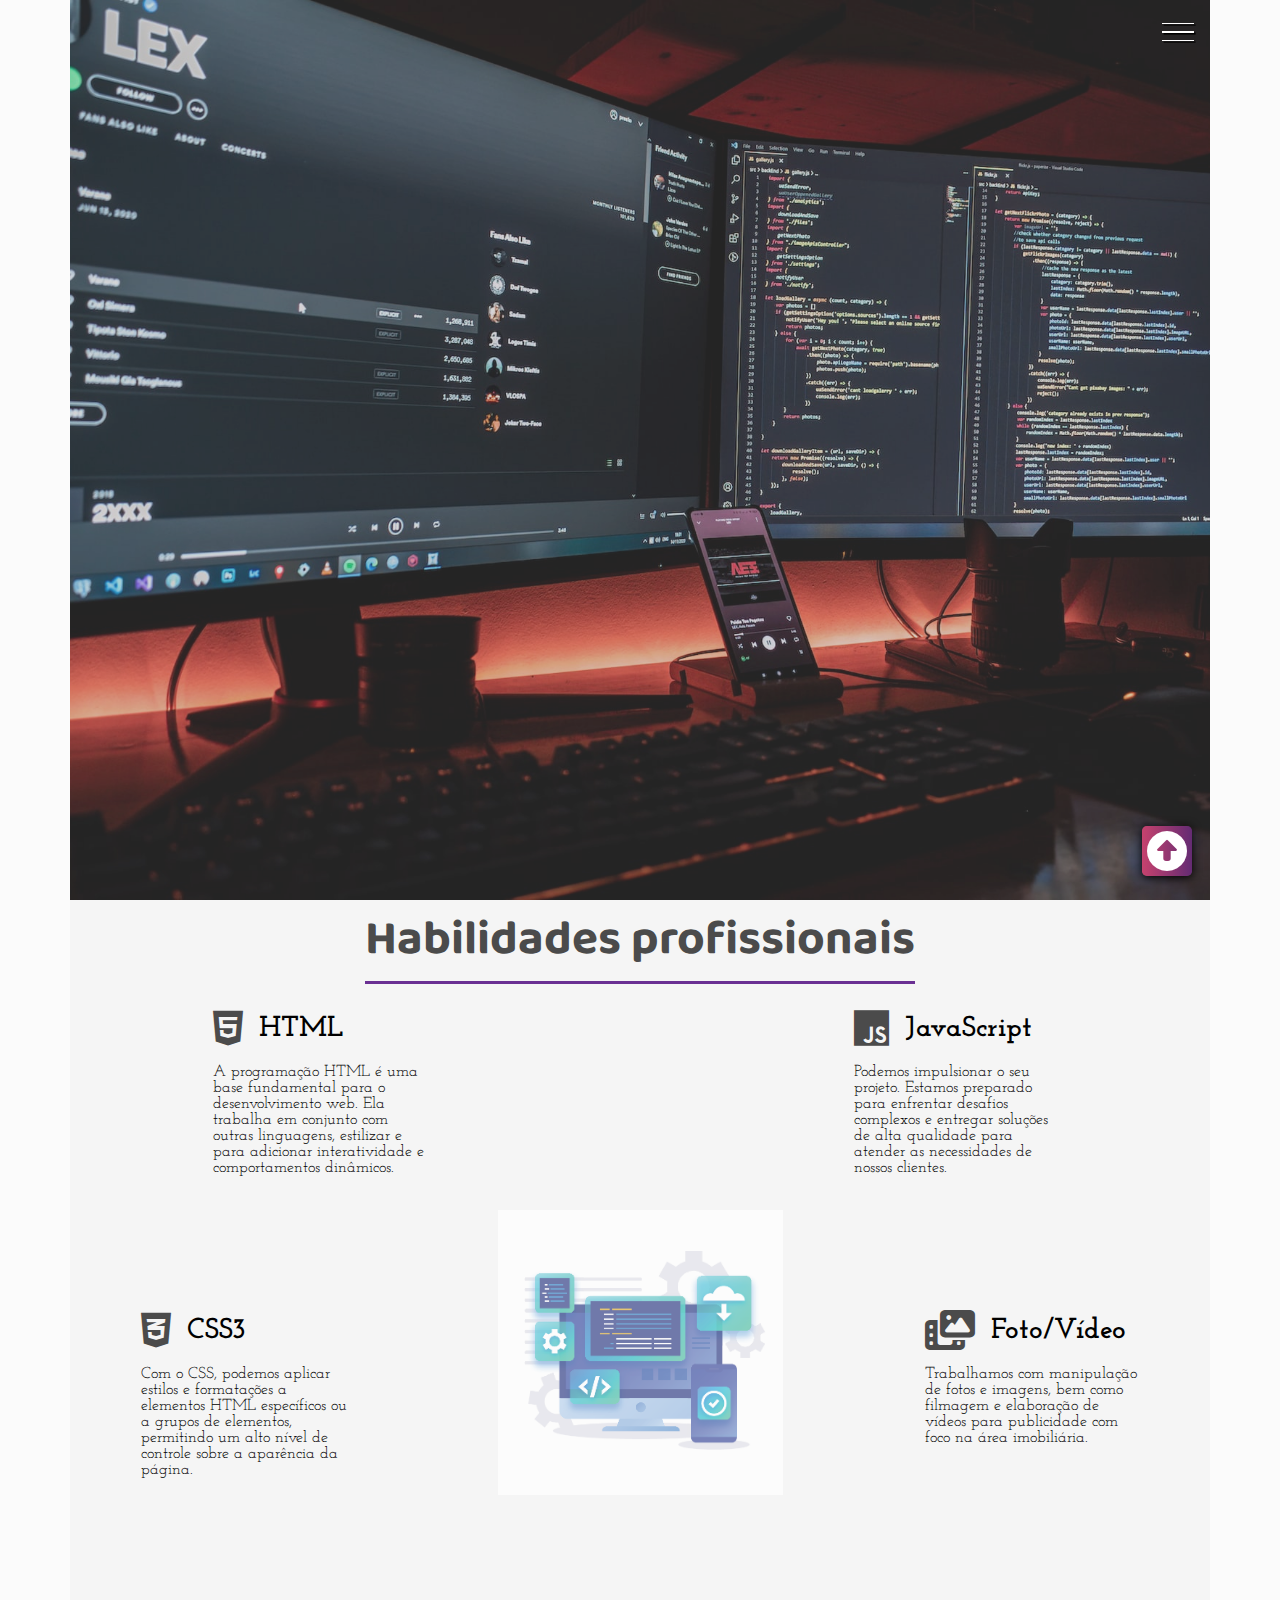
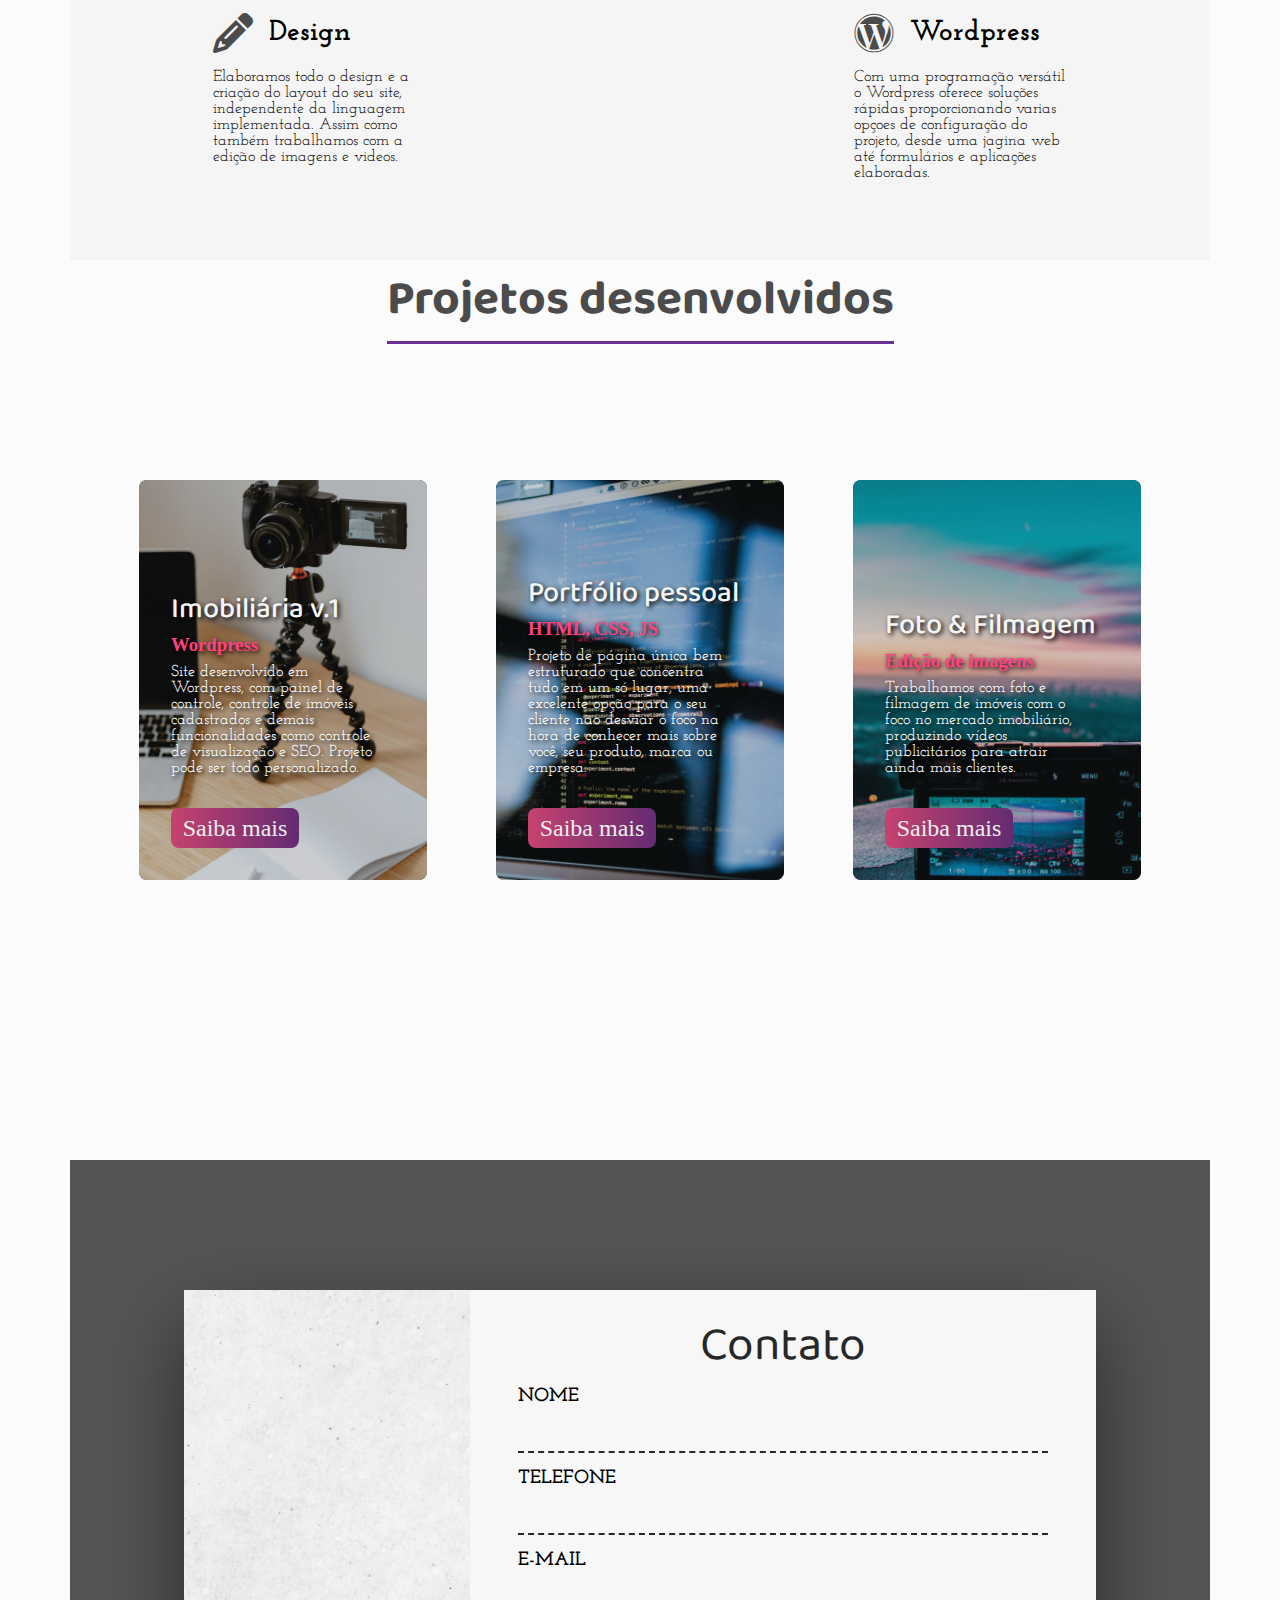
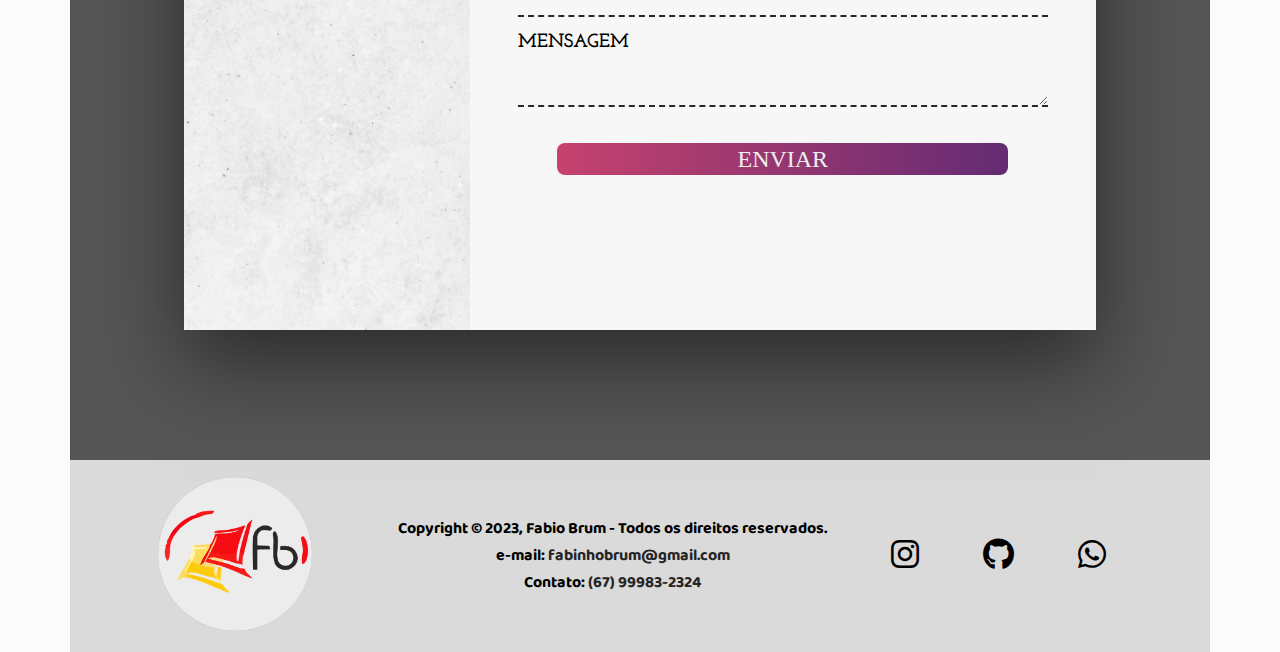
<file: index.html>
<!DOCTYPE html>
<html lang="pt-BR">
    <head>
        <meta charset="UTF-8">
        <meta name="viewport" content="width=device-width, initial-scale=1.0">
        <link rel="stylesheet" href="style/style.css">
        <link rel="stylesheet" href="style/media_query_1141.css">
        <link rel="stylesheet" href="style/media_query_701_1140.css">
        <link rel="stylesheet" href="style/media_query_320_700.css">                
        <link rel="apple-touch-icon" sizes="180x180" href="image/favicon/apple-touch-icon.png">
        <link rel="icon" type="image/png" sizes="32x32" href="image/favicon/favicon-32x32.png">
        <link rel="icon" type="image/png" sizes="16x16" href="image/favicon/favicon-16x16.png">
        <link rel="manifest" href="image/favicon/site.webmanifest">
        <title>Fabio Brum</title>
    </head>
    <body>

        <div class="container">            
            <header id="home">                
                <div class="img-wrapper">
                    <img src="image/bg_header.jpg" alt="">
                        <div class="banner">
                            <h1>Desenvolvedor Web & Front End Designer</h1>
                            <p>Fabio Brum</p>
                            <button><a href="#conhecimento">Saiba mais</a></button>
                        </div>
                </div>
                                   
                <aside class="sidebar">
                    <div class="hamburguer">
                        <div class="line" id="line1"></div>
                        <div class="line" id="line2"></div>
                        <div class="line" id="line3"></div>
                        <span>Fechar</span>
                    </div>
                    <nav>
                        <ul class="menu">
                            <li class="menu-item"><a href="/index.html" class="menu-link">Home</a></li>
                            <li class="menu-item"><a href="/index.html#conhecimento" class="menu-link">Habilidades</a></li>
                            <li class="menu-item"><a href="/index.html#projetos" class="menu-link">Projetos</a></li>
                            <li class="menu-item"><a href="/index.html#contato" class="menu-link">Contato</a></li>
                        </ul>
                    </nav>
                    <div class="social-media">
                        <a href="https://www.instagram.com/fabinhobrum/" target="_blank"><i class="fa-brands fa-instagram"></i></a>
                        <a href="https://github.com/fabinhobrum" target="_blank"><i class="fa-brands fa-github"></i></a>
                        <a href="https://wa.me/+5567999832324" target="_blank"><i class="fa-brands fa-whatsapp"></i></a>
                    </div>
                </aside>
                
            </header>

            <section class="sessao-conhecimento" id="conhecimento">
                <div class="sessao-header">
                    <h1>Habilidades profissionais</h1>
                </div>
                <div class="conhecimentos">
                    <div class="conhecimento">
                        <div class="conhecimento-header">
                            <i class="fa-brands fa-html5"></i>
                            <h3>HTML</h3>
                        </div>
                        <div class="conhecimento-text">
                            <p>A programação HTML é uma base fundamental para o desenvolvimento web. Ela trabalha em conjunto com outras linguagens, estilizar e para adicionar interatividade e comportamentos dinâmicos.</p>
                        </div>
                    </div>
                    <div class="conhecimento">
                        <div class="conhecimento-header">
                            <i class="fa-brands fa-css3-alt"></i>
                            <h3>CSS3</h3>
                        </div>
                        <div class="conhecimento-text">
                            <p>Com o CSS, podemos aplicar estilos e formatações a elementos HTML específicos ou a grupos de elementos, permitindo um alto nível de controle sobre a aparência da página.</p>
                        </div>
                    </div>
                    <div class="conhecimento">
                        <div class="conhecimento-header">
                            <i class="fa-solid fa-pencil"></i>
                            <h3>Design</h3>
                        </div>
                        <div class="conhecimento-text">
                            <p>Elaboramos todo o design e a criação do layout do seu site, independente da linguagem implementada. Assim como também trabalhamos com a edição de imagens e videos.</p>
                        </div>
                    </div>
                    <div class="conhecimento">
                        <div class="conhecimento-header">
                            <i class="fa-brands fa-js"></i>
                            <h3>JavaScript</h3>
                        </div>
                        <div class="conhecimento-text">
                            <p>Podemos impulsionar o seu projeto. Estamos preparado para enfrentar desafios complexos e entregar soluções de alta qualidade para atender as necessidades de nossos clientes. </p>
                        </div>
                    </div>
                    <div class="conhecimento">
                        <div class="conhecimento-header">
                            <i class="fa-solid fa-photo-film"></i>
                            <h3>Foto/Vídeo</h3>
                        </div>
                        <div class="conhecimento-text">
                            <p>Trabalhamos com manipulação de fotos e imagens, bem como filmagem e elaboração de vídeos para publicidade com foco na área imobiliária.</p>
                        </div>
                    </div>
                    <div class="conhecimento">
                        <div class="conhecimento-header">
                            <i class="fa-brands fa-wordpress"></i>
                            <h3>Wordpress</h3>
                        </div>
                        <div class="conhecimento-text">
                            <p>Com uma programação versátil o Wordpress oferece soluções rápidas proporcionando varias opçoes de configuração do projeto, desde uma jagina web até formulários e aplicações elaboradas.</p>
                        </div>
                    </div>
                    <div class="conhecimento-img-wrapper">
                        <img src="image/img-wrapper.png" alt="Habilidades profissionais">
                    </div>
                </div>
            </section>

            <section class="sessao-projetos" id="projetos">
                <div class="sessao-header">
                    <h1>Projetos desenvolvidos</h1>
                </div>
                <div class="projetos">
                    <div class="card">
                        <div class="card-img-wrapper">
                            <img src="image/proj-1.jpg" alt="Imagem do site wordpress'">
                        </div>
                        <div class="card-info">
                            <h2>Imobiliária v.1</h2>
                            <h3>Wordpress</h3>
                            <p>Site desenvolvido em Wordpress, com painel de controle, controle de imóveis cadastrados e demais funcionalidades como controle de visualização e SEO. Projeto pode ser todo personalizado.</p>
                            <button class="btn">Saiba mais</button>
                        </div>
                    </div>
                    <div class="card">
                        <div class="card-img-wrapper">
                            <img src="image/proj-2.jpg" alt="Imagem do site portfólio">
                        </div>
                        <div class="card-info">
                            <h2>Portfólio pessoal</h2>
                            <h3>HTML, CSS, JS</h3>
                            <p>Projeto de página única bem estruturado que concentra tudo em um só lugar, uma excelente opção para o seu cliente não desviar o foco na hora de conhecer mais sobre você, seu produto, marca ou empresa.</p>
                            <button class="btn">Saiba mais</button>
                        </div>
                    </div>
                    <div class="card">
                        <div class="card-img-wrapper">
                            <img src="image/proj-3.jpg" alt="Imagem da edição de foto e filmagem">
                        </div>
                        <div class="card-info">
                            <h2>Foto & Filmagem</h2>
                            <h3>Edição de imagens</h3>
                            <p>Trabalhamos com foto e filmagem de imóveis com o foco no mercado imobiliário, produzindo vídeos publicitários para atrair ainda mais clientes.</p>
                            <button class="btn">Saiba mais</button>
                        </div>
                    </div>
                </div>
            </section>

            <section class="sessao-contato" id="contato">
                <div class="contato-wrapper">
                    <div class="contato-left"></div>
                    <div class="contato-right">
                        <h1>Contato</h1>
                        <form action="https://api.staticforms.xyz/submit" method="POST">
                            <div class="input-group">
                                <input type="text" name="name" class="field" id="nome" required>
                                <label for="nome" class="field-label">Nome</label>
                            </div>
                            <div class="input-group">
                                <input type="text" name="phone" class="field" id="telefone" required>
                                <label for="telefone" class="field-label">Telefone</label>
                            </div>
                            <div class="input-group">
                                <input type="text" name="email" class="field" id="email" required>
                                <label for="email" class="field-label">E-mail</label>
                            </div>
                            <div class="input-group">
                                <textarea class="field" name="message" id="mensagem" required></textarea>
                                <label for="mensagem" class="field-label">Mensagem</label>
                            </div>
                            <button type="submit" class="btn btn-submit">Enviar</button>
                            <input type="hidden" name="accessKey" value="3c5028c1-68eb-4bd6-b917-c39561cd63de">
                            <input type="hidden" name="redirectTo" value="http://127.0.0.1:5500/confirmacao-de-envio.html">
                        </form>
                    </div>
                </div>
            </section>

            <footer>
                <section class="footer-section">
                    <div class="footer-content">
                        <div class="footer-logo">
                            <img src="image/logo_site.jpg" alt="Logomarca do site">
                    
                        </div>
                        <div class="footer-copyright">
                            <p>Copyright &copy; 2023, Fabio Brum - Todos os direitos reservados. 
                            <p>e-mail: <a href="mailto:fabinhobrum@gmail.com">fabinhobrum@gmail.com</a></p>
                            <p> Contato: <a href="tel:+55 67 99983-2324">(67) 99983-2324</a></p> 
                            </p>                            
                        </div>
                        <div class="footer-social">
                            <ul>
                                <li><a href="https://www.instagram.com/fabinhobrum/" target="_blank"><i class="fa-brands fa-instagram"></i></a></li>
                                <li><a href="https://github.com/fabinhobrum" target="_blank"><i class="fa-brands fa-github"></i></a></li>
                                <li><a href="https://wa.me/+5567999832324" target="_blank"><i class="fa-brands fa-whatsapp"></i></a></li>
                            </ul>
                        </div>
                    </div>
                </section>
            </footer>
            <a href="#home" id="link-topo">
                <i class="fa-solid fa-circle-up"></i>
            </a>
        </div>
    </body>
    <script src="https://code.jquery.com/jquery-3.7.0.min.js" integrity="sha256-2Pmvv0kuTBOenSvLm6bvfBSSHrUJ+3A7x6P5Ebd07/g=" crossorigin="anonymous"></script>
    <script src="js/script.js"></script>    
    <script src="js/jquery.mask.js"></script>
    </html>
</file>
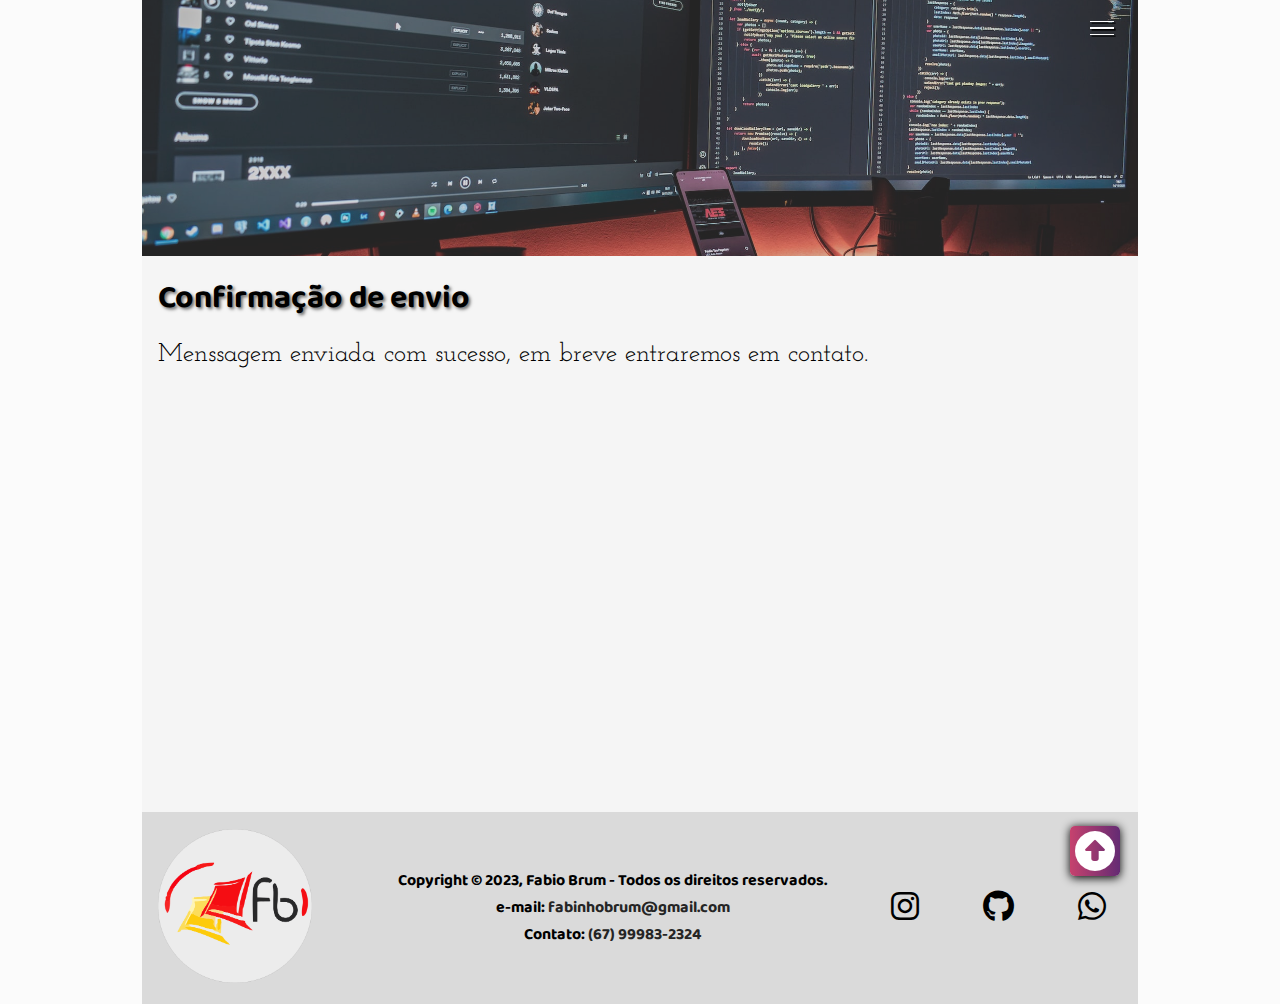
<file: confirmacao-de-envio.html>
<!DOCTYPE html>
<html lang="pt-BR">
    <head>
        <meta charset="UTF-8">
        <meta name="viewport" content="width=device-width, initial-scale=1.0">
        <link rel="stylesheet" href="style/confirm_envio.css">
        <link rel="apple-touch-icon" sizes="180x180" href="image/favicon/apple-touch-icon.png">
        <link rel="icon" type="image/png" sizes="32x32" href="image/favicon/favicon-32x32.png">
        <link rel="icon" type="image/png" sizes="16x16" href="image/favicon/favicon-16x16.png">
        <link rel="manifest" href="image/favicon/site.webmanifest">
        <title>Fabio Brum</title>
    </head>
    <body>
        <div class="container">            
            <header id="home">                
                <div class="img-wrapper">
                    <img src="image/bg_header.jpg" alt="">
                        <div class="banner">
                            <h1>Desenvolvedor Web & Front End Designer</h1>
                            <p>Fabio Brum</p>                            
                        </div>
                </div>
                                   
                <aside class="sidebar">
                    <div class="hamburguer">
                        <div class="line" id="line1"></div>
                        <div class="line" id="line2"></div>
                        <div class="line" id="line3"></div>
                        <span>Fechar</span>
                    </div>
                    <nav>
                        <ul class="menu">
                            <li class="menu-item"><a href="/index.html" class="menu-link">Home</a></li>
                            <li class="menu-item"><a href="/index.html#conhecimento" class="menu-link">Habilidades</a></li>
                            <li class="menu-item"><a href="/index.html#projetos" class="menu-link">Projetos</a></li>
                            <li class="menu-item"><a href="/index.html#contato" class="menu-link">Contato</a></li>
                        </ul>
                    </nav>
                    <div class="social-media">
                        <a href="https://www.instagram.com/fabinhobrum/" target="_blank"><i class="fa-brands fa-instagram"></i></a>
                        <a href="https://github.com/fabinhobrum" target="_blank"><i class="fa-brands fa-github"></i></a>
                        <a href="https://wa.me/+5567999832324" target="_blank"><i class="fa-brands fa-whatsapp"></i></a>
                    </div>
                </aside>                
            </header>

            <section class="confirmacao-envio" id="confirmacao-envio">
                <div class="confirmacao-envio-header">
                    <h1>Confirmação de envio</h1>
                    <p>Menssagem enviada com sucesso, em breve entraremos em contato.</p>
                </div>
            </section>

            <footer>
                <section class="footer-section">
                    <div class="footer-content">
                        <div class="footer-logo">
                            <img src="image/logo_site.jpg" alt="Logomarca do site">
                    
                        </div>
                        <div class="footer-copyright">
                            <p>Copyright &copy; 2023, Fabio Brum - Todos os direitos reservados. 
                            <p>e-mail: <a href="mailto:fabinhobrum@gmail.com">fabinhobrum@gmail.com</a></p>
                            <p> Contato: <a href="tel:+55 67 99983-2324">(67) 99983-2324</a></p> 
                            </p>    
                        </div>
                        <div class="footer-social">
                            <ul>
                                <li><a href="https://www.instagram.com/fabinhobrum/" target="_blank"><i class="fa-brands fa-instagram"></i></a></li>
                                <li><a href="https://github.com/fabinhobrum" target="_blank"><i class="fa-brands fa-github"></i></a></li>
                                <li><a href="https://wa.me/+5567999832324" target="_blank"><i class="fa-brands fa-whatsapp"></i></a></li>
                            </ul>
                        </div>
                    </div>
                </section>
            </footer>
            <a href="#home" id="link-topo">
                <i class="fa-solid fa-circle-up"></i>
            </a>
        </div>
    </body>
    <script src="https://code.jquery.com/jquery-3.7.0.min.js" integrity="sha256-2Pmvv0kuTBOenSvLm6bvfBSSHrUJ+3A7x6P5Ebd07/g=" crossorigin="anonymous"></script>
    <script src="js/script.js"></script>    
    <script src="js/jquery.mask.js"></script>
    <script>
        window.onload = redirecionar();
    </script>
    </html>
</file>
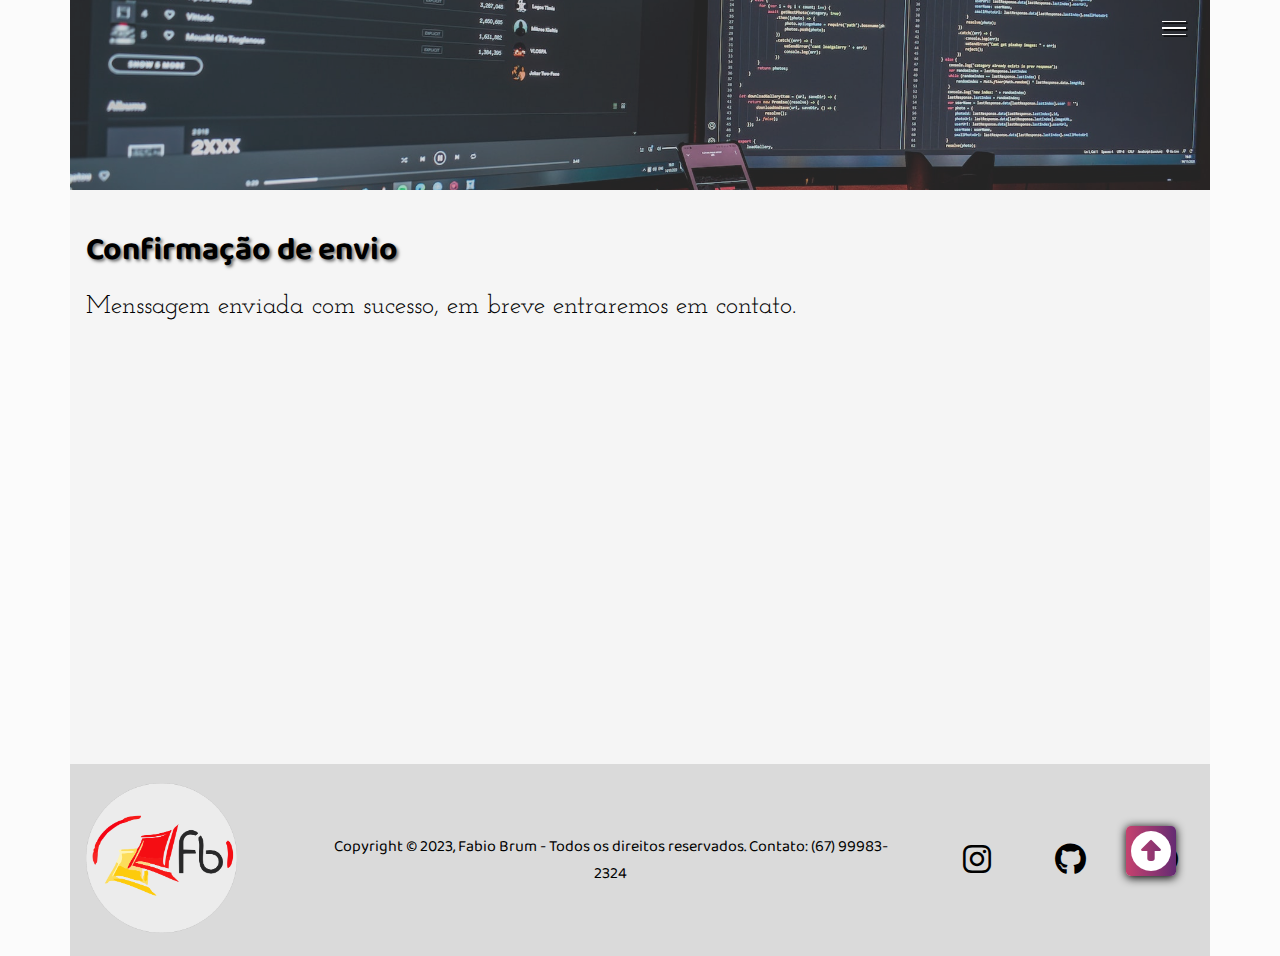
<file: confirmação-de-envio.html>
<!DOCTYPE html>
<html lang="pt-BR">
    <head>
        <meta charset="UTF-8">
        <meta name="viewport" content="width=device-width, initial-scale=1.0">
        <link rel="stylesheet" href="style/style.css">
        <link rel="apple-touch-icon" sizes="180x180" href="image/favicon/apple-touch-icon.png">
        <link rel="icon" type="image/png" sizes="32x32" href="image/favicon/favicon-32x32.png">
        <link rel="icon" type="image/png" sizes="16x16" href="image/favicon/favicon-16x16.png">
        <link rel="manifest" href="image/favicon/site.webmanifest">
        <title>Fabio Brum</title>
    </head>
    <body>

        <div class="container">            
            <header id="home">                
                <div class="img-wrapper">
                    <img src="image/bg_header.jpg" alt="">
                        <div class="banner">
                            <h1>Desenvolvedor Web & Front End Designer</h1>
                            <p>Fabio Brum</p>                            
                        </div>
                </div>
                                   
                <aside class="sidebar">
                    <div class="hamburguer">
                        <div class="line" id="line1"></div>
                        <div class="line" id="line2"></div>
                        <div class="line" id="line3"></div>
                        <span>Fechar</span>
                    </div>
                    <nav>
                        <ul class="menu">
                            <li class="menu-item"><a href="/index.html" class="menu-link">Home</a></li>
                            <li class="menu-item"><a href="/index.html#conhecimento" class="menu-link">Habilidades</a></li>
                            <li class="menu-item"><a href="/index.html#projetos" class="menu-link">Projetos</a></li>
                            <li class="menu-item"><a href="/index.html#desenvolvimento" class="menu-link">Desenvolvimento</a></li>
                            <li class="menu-item"><a href="/index.html#contato" class="menu-link">Contato</a></li>
                        </ul>
                    </nav>
                    <div class="social-media">
                        <a href="#"><i class="fa-brands fa-instagram"></i></a>
                        <a href="#"><i class="fa-brands fa-github"></i></a>
                        <a href="#"><i class="fa-brands fa-whatsapp"></i></a>
                    </div>
                </aside>                
            </header>

            <section class="confirmacao-envio" id="confirmacao-envio">
                <div class="confirmacao-envio-header">
                    <h1>Confirmação de envio</h1>
                    <p>Menssagem enviada com sucesso, em breve entraremos em contato.</p>
                </div>
            </section>

            <footer>
                <section class="footer-section">
                    <div class="footer-content">
                        <div class="footer-logo">
                            <img src="image/logo_site.jpg" alt="Logomarca do site">
                    
                        </div>
                        <div class="footer-copyright">
                            <p>
                            Copyright &copy; 2023, Fabio Brum - Todos os direitos reservados. Contato: (67) 99983-2324
                            </p>
                        </div>
                        <div class="footer-social">
                            <ul>
                                <li><a href="#"><i class="fa-brands fa-instagram"></i></a></li>
                                <li><a href="#"><i class="fa-brands fa-github"></i></a></li>
                                <li><a href="#"><i class="fa-brands fa-whatsapp"></i></a></li>
                            </ul>
                        </div>
                    </div>
                </section>
            </footer>
            <a href="#home" id="link-topo">
                <i class="fa-solid fa-circle-up"></i>
            </a>
        </div>
    </body>
    <script src="https://code.jquery.com/jquery-3.7.0.min.js" integrity="sha256-2Pmvv0kuTBOenSvLm6bvfBSSHrUJ+3A7x6P5Ebd07/g=" crossorigin="anonymous"></script>
    <script src="js/script.js"></script>    
    <script src="js/jquery.mask.js"></script>
    </html>
</file>
<file: style/style.css>
@import url('https://fonts.googleapis.com/css2?family=Baloo+Da+2:wght@400;500;600;700&family=Josefin+Slab:ital,wght@0,300;0,400;0,600;0,700;1,300;1,400;1,600&family=Mulish:ital,wght@0,200;0,300;0,400;0,500;1,200;1,300;1,400&display=swap');

@import url('https://cdnjs.cloudflare.com/ajax/libs/font-awesome/6.4.0/css/all.min.css');

*{
    margin: 0px;
    padding: 0px;
    list-style: none; /*retira os bulets dos li*/
    text-decoration: none; /*remover o sublinhado dos links*/
    
}

:root{
    --font-primary: "Baloo Da 2", serif;
    --font-secundary: "Josefin Slab", serif;
    --font-action: "Muli", serif;
}

html{
    scroll-behavior: smooth;
    display: flex;
    justify-content: center;
    background-color: #dadada1f;
        
}


@media screen and (min-width: 1141px) {

/*CABECALHO*/

    body{
        font-size: 16px;
        max-width: 1140px;
    }

    .container{
        height: 100vh;
        background-color: #f5f5f5;
        position: relative;
    }


    header{
        width: 100%;
        height: 14rem; /* dimensionar para que fique na altura da tela, independente do dispositivo*/
        overflow: hidden;
        position: relative; /* para se usar um baner na posição absoluta precisamos informar que o header e relativo*/
    }

    .hamburguer{
        width: 1.5rem;
        height: 1.5rem;
        position: fixed;
        z-index: 100; /* eixo x coloca o item a frente dos demais*/
        right: auto;
        transform: translateX(-3rem);       
        top: 1rem;
        display: flex; /* habilitar as linhas do menu hamburquer*/        
        flex-direction: column; /*indica a direção das linhas do menu hamburquer*/
        justify-content: space-evenly; /*separa as linhas do menu hamburquer de forma que fiquem com mesmo espaçamento*/
        cursor: pointer;
    }
    
    .show-menu .hamburguer{
        position: absolute;
        right: 15rem;
    }

    .line{
        width: 100%;
        height: .1rem;
        background-color: #fff;
        box-shadow: 0.1rem 0.1rem black;
        transition: transform .3s;
    }

    .show-menu #line1{
        transform: rotate(45deg) translate(.6rem); /*faz a rotação da linha e o posicionamento*/
    }

    .show-menu #line2{
        opacity: 0;
        visibility: hidden; /*visibilidade oculta*/
    }

    .show-menu #line3{
        transform: rotate(-45deg) translate(.3rem);
    }

    .hamburguer span{
        width: 6rem;
        height: 1.5rem;
        left: 2rem;
        background-color: #a044ff;
        color: #ffffff;
        font-family: var(--font-action);
        position: absolute;
        display: flex;
        justify-content: center;
        align-items: center;  
        opacity: 0;    
    }
    
    .hamburguer span::before{ /*inserido antes (before), contrução de um triangulo*/
        content: "";
        position: absolute;
        border-right: .5rem solid #a044ff;
        border-top: .5rem solid transparent;
        border-left: .5rem solid transparent;
        border-bottom: .5rem solid transparent;
        left: -1rem;
    }
    
    .show-menu .hamburguer:hover span{
        opacity: 1;
    }
    
    .img-wrapper{
        width: 100%;
        height: 85%;
        overflow: hidden; /* remove qualquer posibilidade de barra de rolagem horizontal*/
        background-color: rgba(0, 0, 0, 0.5);
    }
    
    .img-wrapper img{
        width: 100%;
        height: 100%;
        object-fit: cover; /* a imagem ser ajustada em forma de corte*/
        opacity: 0.7;
        animation: zoom 25s; /*codigo insere a animação de zoom na imagem*/
    }
    
    @keyframes zoom{ /*cria o movimento da imagem de zoom*/
        0%{
            transform: scale(1.3);
        }
        100%{
            transform: scale(1.0);
        }    
    }


    .banner{
        position: absolute;
        top: 5%;
        left: 5%;
    }

    .banner h1{
        color: #ffffff;
        font-size: 3rem;
        font-family: var(--font-primary);
        font-weight: 200; /* peso da fonte */
        text-shadow: 0.3rem 0.4rem 2px rgba(0, 0, 0, 0.5);
        margin-bottom: .5rem;
        opacity: 0;
        animation: moveBanner 1s 0.5s forwards;
    }
    
    .banner p{
        font-family: var(--font-secundary);
        color: #fff;
        font-size: 2.5rem;
        text-shadow: 0.2rem 0.2rem 2px rgba(0, 0, 0, 0.4);
        margin-bottom: 1rem;
        opacity: 0;
        animation: moveBanner 1s 0.7s forwards;
    }
            
    @keyframes moveBanner{
        0%{
            transform: translateY(10rem) rotatey(-30deg);
        }
        100%{
            transform: translatey(0) rotateY(0);
            opacity: 1;
        }
    }

    .sidebar{
        width: 23rem;
        height: 100vh;
        background-color: #ffffff;
        position: absolute;
        top: 0;        
        right: -23rem;
        z-index: 99;
    }
      
    
    .show-menu .sidebar{
        position: fixed;
        right: auto;
        margin-left: 48.3rem; 
    }
    
    .menu{
        position: absolute;
        top: 45%;
        left: 50%;
        transform: translate(-50%, -50%);
    }
    
    .menu-item{
        text-align: center;
        margin-bottom: .2rem; /*espaçamento dos itens do menu*/
    }

    .menu-link{
        font-family: var(--font-action);
        font-size: 2rem;
        color: #555;
        transition: color 1s; /*coloca tempo na transição da cor do link*/
    }
    
    .menu-link:hover{
        color: #6a3093;
    }
    
    .social-media{
        position: absolute;
        bottom: 3rem;
        width: 100%;
        display: flex; /*habilita as posições*/
        justify-content: space-around; /*separa os icones de forma justificada e uniforme*/
    }
    
    .social-media i{
        background-color: #6a3093;
        color: #ffffff;
        height: 3rem;
        width: 3rem;
        font-size: 2.5rem; /*o icone tem tamanho de fonte neste caso por isso faz seu ajuste aqui*/
        display: flex;
        justify-content: center;
        align-items: center;
        border-radius: 50%;
        transition: background-color .5s;
    }
    
    .social-media i:hover{
        background-color: #a044ff;
    }

    .confirmacao-envio{
        height: 60%;        
    }


    .confirmacao-envio-header{
        margin-left: 1rem;
        margin-bottom: 1rem;
    }

    .confirmacao-envio-header h1{
        font-family: var(--font-primary);
        font-size: 2rem;
        text-shadow: .1rem .1rem .2rem #0000008f;
    }

    .confirmacao-envio-header p {
        font-family: var(--font-secundary);
        font-size: 1.6rem;
        padding-top: 1rem;
    }

    /*RODAPÉ*/

    footer{
        width: 100%;
        height: 12rem;
        background-color: #dadada;
        display: flex;
        justify-content: center;
        align-items: center;        
    }

    .footer-logo{
        width: 12rem;
        padding-right: 1rem;
        padding-left: 1rem;
        position: relative;
    }

    .footer-logo img{
        object-fit: cover;
        width: 80%;
    }

    .footer-content{
        width: 100%;        
        display: flex;
        justify-content: center;
        align-items: center;
    }

    
    .footer-copyright{
        padding-left: 2rem;
        padding-right: 2rem;
        text-align: center;
    }

    .footer-copyright p{
        font-family: var(--font-primary);
        color: #000000;        
        font-size: 1rem;
    }

    .footer-social{
        height: 7rem;
        display: flex;
        align-items: center;
    }

    .footer-social a{
        height: 100%;
        margin: 0 2rem;
        color: #000000;
        font-size: 2rem;
    }

    .footer-social ul{
        display: flex;
    }

    .footer-social a:hover{
        color: #6a3093;
    }

    /*LINK TOPO*/    

    #link-topo{
        position: fixed;
        padding: .3rem;
        bottom: 1.5rem;        
        margin-left: 66rem;
        background: #642B73;
        background: -webkit-linear-gradient(to right, #C6426E, #642B73);
        background: linear-gradient(to right, #C6426E, #642B73);
        display: flex;
        justify-content: center;        
        color: white;
        font-size: 2.5rem;
        border-radius: .3rem;
        box-shadow: 0 0.1rem 0.6rem #000000;
        z-index: 101;
    }

}


@media screen and (min-width: 701px) and (max-width: 1140px) {

    /*CABECALHO*/

    body{
        font-size: 16px;
        max-width: 1140px;
    }

    .container{
        height: 100vh;
        background-color: #f5f5f5;
        position: relative;
    }

    header{
        width: 100%;
        height: 12rem; /* dimensionar para que fique na altura da tela, independente do dispositivo*/
        overflow: hidden;
        position: relative; /* para se usar um baner na posição absoluta precisamos informar que o header e relativo*/
    }

    .hamburguer{
        width: 2rem;
        height: 2rem;
        position: fixed;
        z-index: 100; /* eixo x coloca o item a frente dos demais*/
        right: 1rem;
        top: 1rem;
        display: flex; /* habilitar as linhas do menu hamburquer*/
        flex-direction: column; /*indica a direção das linhas do menu hamburquer*/
        justify-content: space-evenly; /*separa as linhas do menu hamburquer de forma que fiquem com mesmo espaçamento*/
        cursor: pointer;
    }
    
    .show-menu .hamburguer{
        right: 16rem;
    }

    .line{
        width: 100%;
        height: .1rem;
        background-color: #fff;
        box-shadow: 0.1rem 0.1rem black;
        transition: transform .3s;
    }

    .show-menu #line1{
        transform: rotate(45deg) translate(.1rem, .2rem); /*faz a rotação da linha e o posicionamento*/
    }

    .show-menu #line2{
        opacity: 0;
        visibility: hidden; /*visibilidade oculta*/
    }

    .show-menu #line3{
        transform: rotate(-45deg) translate(.3rem, -.6rem);
    }

    .hamburguer span{
        width: 6rem;
        height: 1.5rem;
        left: 2rem;
        background-color: #a044ff;
        color: #ffffff;
        font-family: var(--font-action);
        position: absolute;
        display: flex;
        justify-content: center;
        align-items: center;  
        opacity: 0;    
    }
    
    .hamburguer span::before{ /*inserido antes (before), contrução de um triangulo*/
        content: "";
        position: absolute;
        border-right: .5rem solid #a044ff;
        border-top: .5rem solid transparent;
        border-left: .5rem solid transparent;
        border-bottom: .5rem solid transparent;
        left: -1rem;
    }
    
    .show-menu .hamburguer:hover span{
        opacity: 1;
    }
    
    .img-wrapper{
        width: 100%;
        height: 85%;
        overflow: hidden; /* remove qualquer posibilidade de barra de rolagem horizontal*/
        background-color: rgba(0, 0, 0, 0.5);
    }
    
    .img-wrapper img{
        width: 100%;
        height: 100%;
        object-fit: cover; /* a imagem ser ajustada em forma de corte*/
        opacity: 0.7;
        animation: zoom 25s; /*codigo insere a animação de zoom na imagem*/
    }
    
    @keyframes zoom{ /*cria o movimento da imagem de zoom*/
        0%{
            transform: scale(1.3);
        }
        100%{
            transform: scale(1.0);
        }    
    }

    .banner{
        position: absolute;
        top: 5%;
        left: 5%;
    }

    .banner h1{
        color: #ffffff;
        font-size: 2.3rem;
        font-family: var(--font-primary);
        font-weight: 200; /* peso da fonte */
        text-shadow: 0.3rem 0.4rem 2px rgba(0, 0, 0, 0.5);
        margin-bottom: .5rem;
        opacity: 0;
        animation: moveBanner 1s 0.5s forwards;
    }
    
    .banner p{
        font-family: var(--font-secundary);
        color: #fff;
        font-size: 2rem;
        text-shadow: 0.2rem 0.2rem 2px rgba(0, 0, 0, 0.4);
        margin-bottom: 1rem;
        opacity: 0;
        animation: moveBanner 1s 0.7s forwards;
    }
            
    @keyframes moveBanner{
        0%{
            transform: translateY(10rem) rotatey(-30deg);
        }
        100%{
            transform: translatey(0) rotateY(0);
            opacity: 1;
        }
    }

    .sidebar{
        width: 20rem;
        height: 80vh;
        background-color: #ffffff;
        position: fixed;
        top: 0;
        right: 0; /*alinha a direita*/
        right: -20rem;
        z-index: 99;
    }
    
    .show-menu .sidebar{
        right: 0;
    }
    
    .menu{
        position: absolute;
        top: 45%;
        left: 50%;
        transform: translate(-50%, -50%);
    }
    
    .menu-item{
        text-align: center;
        margin-bottom: .2rem; /*espaçamento dos itens do menu*/
    }

    .menu-link{
        font-family: var(--font-action);
        font-size: 2rem;
        color: #555;
        transition: color 1s; /*coloca tempo na transição da cor do link*/
    }
    
    .menu-link:hover{
        color: #6a3093;
    }
    
    .social-media{
        position: absolute;
        bottom: 3rem;
        width: 100%;
        display: flex; /*habilita as posições*/
        justify-content: space-around; /*separa os icones de forma justificada e uniforme*/
    }
    
    .social-media i{
        background-color: #6a3093;
        color: #ffffff;
        height: 3rem;
        width: 3rem;
        font-size: 2.5rem; /*o icone tem tamanho de fonte neste caso por isso faz seu ajuste aqui*/
        display: flex;
        justify-content: center;
        align-items: center;
        border-radius: 50%;
        transition: background-color .5s;
    }
    
    .social-media i:hover{
        background-color: #a044ff;
    }

    .confirmacao-envio{
        height: 60%;        
    }

    .confirmacao-envio-header{
        margin-left: 1rem;
        margin-bottom: 1rem;
    }

    .confirmacao-envio-header h1{
        font-family: var(--font-primary);
        font-size: 1.7rem;
        text-shadow: .1rem .1rem .2rem #0000008f;
    }

    .confirmacao-envio-header p {
        font-family: var(--font-secundary);
        font-size: 1.3rem;
        padding-top: 1rem;
    }

    /*RODAPÉ*/

    footer{
        width: 100%;
        height: 10rem;
        background-color: #dadada;
        display: flex;
        justify-content: center;
        align-items: center;        
    }

    .footer-logo{
        width: 10rem;
        padding-right: 1rem;
        padding-left: 1rem;
        position: relative;
    }

    .footer-logo img{
        object-fit: cover;
        width: 80%;
        
    }

    .footer-content{
        width: 100%;        
        display: flex;
        justify-content: center;
        align-items: center;
    }

    .footer-copyright{
        padding-left: 2rem;
        padding-right: 2rem;
        text-align: center;
    }

    .footer-copyright p{
        font-family: var(--font-primary);
        color: #000000;        
        font-size: .9rem;
    }

    .footer-social{
        height: 7rem;
        display: flex;
        align-items: center;
    }

    .footer-social a{
        height: 100%;
        margin: 0 2rem;
        color: #000000;
        font-size: 2rem;
    }

    .footer-social ul{
        display: flex;
    }

    .footer-social a:hover{
        color: #6a3093;
    }

    /*LINK TOPO*/    

    #link-topo{
        position: fixed;
        padding: .3rem;
        bottom: 1.5rem;        
        right: 2rem;
        background: #642B73;
        background: -webkit-linear-gradient(to right, #C6426E, #642B73);
        background: linear-gradient(to right, #C6426E, #642B73);
        display: flex;
        justify-content: center;        
        color: white;
        font-size: 2.5rem;
        border-radius: .3rem;
        box-shadow: 0 0.1rem 0.6rem #000000;
        z-index: 101;
        
    }
}

@media screen and (min-width: 320px) and (max-width: 700px) {

    /*CABECALHO*/

    body{
        font-size: 16px;
        overflow-x: hidden;
    }

    .container{
        height: 100vh;
        background-color: #f5f5f5;
        position: relative;
    }

    header{
        width: 100vh;
        height: 12rem; /* dimensionar para que fique na altura da tela, independente do dispositivo*/
        overflow: hidden;
        position: relative; /* para se usar um baner na posição absoluta precisamos informar que o header e relativo*/
    }

    .hamburguer{
        width: 1.5rem;
        height: 1.5rem;
        position: fixed;
        z-index: 100; /* eixo x coloca o item a frente dos demais*/
        right: 1rem;
        top: 1rem;
        display: flex; /* habilitar as linhas do menu hamburquer*/
        flex-direction: column; /*indica a direção das linhas do menu hamburquer*/
        justify-content: space-evenly; /*separa as linhas do menu hamburquer de forma que fiquem com mesmo espaçamento*/
        cursor: pointer;
    }
    
    .show-menu .hamburguer{
        right: 11rem;
    }

    .line{
        width: 100%;
        height: .1rem;
        background-color: #fff;
        box-shadow: 0.1rem 0.1rem black;
        transition: transform .3s;
    }

    .show-menu #line1{
        transform: rotate(45deg) translate(.0rem, .2rem); /*faz a rotação da linha e o posicionamento*/
    }

    .show-menu #line2{
        opacity: 0;
        visibility: hidden; /*visibilidade oculta*/
    }

    .show-menu #line3{
        transform: rotate(-45deg) translate(.1rem, -.65rem);
    }

    .hamburguer span{
        width: 6rem;
        height: 1.5rem;
        left: 2rem;
        background-color: #a044ff;
        color: #ffffff;
        font-family: var(--font-action);
        position: absolute;
        display: flex;
        justify-content: center;
        align-items: center;  
        opacity: 0;    
    }
    
    .hamburguer span::before{ /*inserido antes (before), contrução de um triangulo*/
        content: "";
        position: absolute;
        border-right: .5rem solid #a044ff;
        border-top: .5rem solid transparent;
        border-left: .5rem solid transparent;
        border-bottom: .5rem solid transparent;
        left: -1rem;
    }
    
    .show-menu .hamburguer:hover span{
        opacity: 1;
    }
    
    .img-wrapper{
        width: 100%;
        height: 85%;
        overflow: hidden; /* remove qualquer posibilidade de barra de rolagem horizontal*/
        background-color: rgba(0, 0, 0, 0.5);
    }
    
    .img-wrapper img{
        width: 100%;
        height: 100%;
        object-fit: cover; /* a imagem ser ajustada em forma de corte*/
        opacity: 0.7;
        animation: zoom 25s; /*codigo insere a animação de zoom na imagem*/
    }
    
    @keyframes zoom{ /*cria o movimento da imagem de zoom*/
        0%{
            transform: scale(1.3);
        }
        100%{
            transform: scale(1.0);
        }    
    }


    .banner{
        position: absolute;
        top: 5%;
        left: 5%;
    
    }

    .banner h1{
        color: #ffffff;
        font-size: 2rem;
        font-family: var(--font-primary);
        font-weight: 200; /* peso da fonte */
        text-shadow: 0.3rem 0.4rem 2px rgba(0, 0, 0, 0.5);
        margin-bottom: .5rem;
        opacity: 0;
        animation: moveBanner 1s 0.5s forwards;
        
    }
    
    .banner p{
        font-family: var(--font-secundary);
        color: #fff;
        font-size: 1.5rem;
        text-shadow: 0.2rem 0.2rem 2px rgba(0, 0, 0, 0.4);
        margin-bottom: 1rem;
        opacity: 0;
        animation: moveBanner 1s 0.7s forwards;
    }
            
    @keyframes moveBanner{
        0%{
            transform: translateY(10rem) rotatey(-30deg);
        }
        100%{
            transform: translatey(0) rotateY(0);
            opacity: 1;
        }
    }

    .sidebar{
        width: 14rem;
        height: 70vh;
        background-color: #ffffff;
        position: fixed;
        top: 0;
        right: 0; /*alinha a direita*/
        right: -14rem;
        z-index: 99;
    }
    
    .show-menu .sidebar{
        right: 0;
    }
    
    .menu{
        position: absolute;
        top: 45%;
        left: 50%;
        transform: translate(-50%, -50%);
    }
    
    .menu-item{
        text-align: center;
        margin-bottom: .2rem; /*espaçamento dos itens do menu*/
    }

    .menu-link{
        font-family: var(--font-action);
        font-size: 1.6rem;
        color: #555;
        transition: color 1s; /*coloca tempo na transição da cor do link*/
    }
    
    .menu-link:hover{
        color: #6a3093;
    
    }
    
    .social-media{
        position: absolute;
        bottom: 2rem;
        width: 100%;
        display: flex; /*habilita as posições*/
        justify-content: space-around; /*separa os icones de forma justificada e uniforme*/
    }
    
    .social-media i{
        background-color: #6a3093;
        color: #ffffff;
        height: 2rem;
        width: 2rem;
        font-size: 1.5rem; /*o icone tem tamanho de fonte neste caso por isso faz seu ajuste aqui*/
        display: flex;
        justify-content: center;
        align-items: center;
        border-radius: 50%;
        transition: background-color .5s;
    }
    
    .social-media i:hover{
        background-color: #a044ff;
    }

    .confirmacao-envio{
        height: 60%;        
    }


    .confirmacao-envio-header{
        margin-left: 1rem;
        margin-bottom: 1rem;
        
    }

    .confirmacao-envio-header h1{
        font-family: var(--font-primary);
        font-size: 2rem;
        text-shadow: .1rem .1rem .2rem #0000008f;
    }

    .confirmacao-envio-header p {
        font-family: var(--font-secundary);
        font-size: 1.6rem;
        padding-top: 1rem;
    }

    /*RODAPÉ*/

    footer{
        width: 100vh;
        height: 8rem;
        background-color: #dadada;
        display: flex;
        justify-content: center;
        align-items: center;
        flex-direction: column;        
        }

    .footer-logo{
        width: 7rem;
        padding-right: 1rem;
        padding-left: 1rem;
        position: relative;
    }

    .footer-logo img{
        object-fit: cover;
        width: 80%;
        
    }

    .footer-content{
        width: 100%;        
        display: flex;
        justify-content: center;
        align-items: center;
    }

    
    .footer-copyright{
        padding-left: 2rem;
        padding-right: 2rem;
        text-align: center;
        
        
    }

    .footer-copyright p{
        font-family: var(--font-primary);
        color: #000000;        
        font-size: 1rem;
    }

    .footer-social{
        height: 7rem;
        display: flex;
        align-items: center;
        
    }

    .footer-social a{
        height: 100%;
        margin: 0 2rem;
        color: #000000;
        font-size: 2rem;
        
    }

    .footer-social ul{
        display: flex;
    }

    .footer-social a:hover{
        color: #6a3093;
    }

    /*LINK TOPO*/    

        #link-topo{
            position: fixed;
            padding: .3rem;
            bottom: 1.5rem;        
            right: 2rem;
            background: #642B73;
            background: -webkit-linear-gradient(to right, #C6426E, #642B73);
            background: linear-gradient(to right, #C6426E, #642B73);
            display: flex;
            justify-content: center;        
            color: white;
            font-size: 2.5rem;
            border-radius: .3rem;
            box-shadow: 0 0.1rem 0.6rem #000000;
            z-index: 101;
            
        }


}
</file>
<file: style/media_query_1141.css>
@charset "UTF-8";

@import url('https://fonts.googleapis.com/css2?family=Baloo+Da+2:wght@400;500;600;700&family=Josefin+Slab:ital,wght@0,300;0,400;0,600;0,700;1,300;1,400;1,600&family=Mulish:ital,wght@0,200;0,300;0,400;0,500;1,200;1,300;1,400&display=swap');

@import url('https://cdnjs.cloudflare.com/ajax/libs/font-awesome/6.4.0/css/all.min.css');

*{
    margin: 0px;
    padding: 0px;
    list-style: none; /*retira os bulets dos li*/
    text-decoration: none; /*remover o sublinhado dos links*/
    
}

:root{
    --font-primary: "Baloo Da 2", serif;
    --font-secundary: "Josefin Slab", serif;
    --font-action: "Muli", serif;
}

html{
    scroll-behavior: smooth;
    display: flex;
    justify-content: center;
    background-color: #dadada1f;
        
}


@media screen and (min-width: 1141px) {


    /*CABECALHO*/

    body{
        font-size: 16px;
        max-width: 1140px;
    }

    header{
        width: 100%;
        height: 100vh; /* dimensionar para que fique na altura da tela, independente do dispositivo*/
        overflow: hidden;
        position: relative; /* para se usar um baner na posição absoluta precisamos informar que o header e relativo*/
    }

    .hamburguer{
        width: 2rem;
        height: 2rem;
        position: fixed;
        z-index: 100; /* eixo x coloca o item a frente dos demais*/
        right: auto;
        transform: translateX(-3rem);       
        top: 1rem;
        display: flex; /* habilitar as linhas do menu hamburquer*/        
        flex-direction: column; /*indica a direção das linhas do menu hamburquer*/
        justify-content: space-evenly; /*separa as linhas do menu hamburquer de forma que fiquem com mesmo espaçamento*/
        cursor: pointer;
    }
    
    .show-menu .hamburguer{
        position: absolute;
        right: 16.5rem;
    }

    .line{
        width: 100%;
        height: .1rem;
        background-color: #fff;
        box-shadow: 0.1rem 0.1rem black;
        transition: transform .3s;
    
    }

    .show-menu #line1{
        transform: rotate(45deg) translate(.75rem, .2rem); /*faz a rotação da linha e o posicionamento*/
    }

    .show-menu #line2{
        opacity: 0;
        visibility: hidden; /*visibilidade oculta*/
    }

    .show-menu #line3{
        transform: rotate(-45deg) translate(.3rem);
    }

    .hamburguer span{
        width: 6rem;
        height: 1.5rem;
        left: 2rem;
        background-color: #a044ff;
        color: #ffffff;
        font-family: var(--font-action);
        position: absolute;
        display: flex;
        justify-content: center;
        align-items: center;  
        opacity: 0;    
    }
    
    .hamburguer span::before{ /*inserido antes (before), contrução de um triangulo*/
        content: "";
        position: absolute;
        border-right: .5rem solid #a044ff;
        border-top: .5rem solid transparent;
        border-left: .5rem solid transparent;
        border-bottom: .5rem solid transparent;
        left: -1rem;
    }
    
    .show-menu .hamburguer:hover span{
        opacity: 1;
    
    }
    
    .img-wrapper{
        width: 100%;
        height: 100%;
        overflow: hidden; /* remove qualquer posibilidade de barra de rolagem horizontal*/
        background-color: rgba(0, 0, 0, 0.5);
    }
    
    .img-wrapper img{
        width: 100%;
        height: 100%;
        object-fit: cover; /* a imagem ser ajustada em forma de corte*/
        opacity: 0.7;
        animation: zoom 25s; /*codigo insere a animação de zoom na imagem*/
    }
    
    @keyframes zoom{ /*cria o movimento da imagem de zoom*/
        0%{
            transform: scale(1.3);
        }
        100%{
            transform: scale(1.0);
        }    
    }


    .banner{
        position: absolute;
        top: 20%;
        left: 5%;
    
    }

    .banner h1{
        color: #ffffff;
        font-size: 3rem;
        font-family: var(--font-primary);
        font-weight: 200; /* peso da fonte */
        text-shadow: 0.3rem 0.4rem 2px rgba(0, 0, 0, 0.5);
        margin-bottom: 2rem;
        opacity: 0;
        animation: moveBanner 1s 0.5s forwards;
        
    }
    
    .banner p{
        font-family: var(--font-secundary);
        color: #fff;
        font-size: 2.5rem;
        text-shadow: 0.2rem 0.2rem 2px rgba(0, 0, 0, 0.4);
        margin-bottom: 2rem;
        opacity: 0;
        animation: moveBanner 1s 0.7s forwards;
    }
    
    .banner button{
        
        background: #642B73;  /* fallback for old browsers */
        background: -webkit-linear-gradient(to right, #C6426E, #642B73);  /* Chrome 10-25, Safari 5.1-6 */
        background: linear-gradient(to right, #C6426E, #642B73); /* W3C, IE 10+/ Edge, Firefox 16+, Chrome 26+, Opera 12+, Safari 7+ */
        padding: 1rem 3rem;
        border: none;
        border-radius: 5px;
        cursor: pointer; /*interação do ponteiro do mouse*/ 
        opacity: 0; 
        animation: moveBanner 1s 0.9s forwards;  
    }

    .banner a{
        font-family: var(--font-action);
        color: #fff;
        font-size: 1rem;
        text-transform: uppercase;
    }
    
    .banner a:hover{
        color: rgb(24, 24, 24);
    }

    @keyframes moveBanner{
        0%{
            transform: translateY(10rem) rotatey(-30deg);
        }
        100%{
            transform: translatey(0) rotateY(0);
            opacity: 1;
        }
    }

    .sidebar{
        width: 23rem;
        height: 100vh;
        background-color: #ffffff;
        position: absolute;
        top: 0;        
        right: -23rem;
        z-index: 99;
    }
      
    
    .show-menu .sidebar{
        position: fixed;
        right: auto;
        margin-left: 48.3rem;
        
        
    }
    
    .menu{
        position: absolute;
        top: 45%;
        left: 50%;
        transform: translate(-50%, -50%);
    }
    
    .menu-item{
        text-align: center;
        margin-bottom: .2rem; /*espaçamento dos itens do menu*/
    }

    .menu-link{
        font-family: var(--font-action);
        font-size: 2rem;
        color: #555;
        transition: color 1s; /*coloca tempo na transição da cor do link*/
    }
    
    .menu-link:hover{
        color: #6a3093;
    
    }
    
    .social-media{
        position: absolute;
        bottom: 3rem;
        width: 100%;
        display: flex; /*habilita as posições*/
        justify-content: space-around; /*separa os icones de forma justificada e uniforme*/
    }
    
    .social-media i{
        background-color: #6a3093;
        color: #ffffff;
        height: 3rem;
        width: 3rem;
        font-size: 2.5rem; /*o icone tem tamanho de fonte neste caso por isso faz seu ajuste aqui*/
        display: flex;
        justify-content: center;
        align-items: center;
        border-radius: 50%;
        transition: background-color .5s;
    }
    
    .social-media i:hover{
        background-color: #a044ff;
    }

    /*HABILIDADES PROFISSIONAIS*/

    .conhecimentos{
        display: grid;
        grid-template-columns: repeat(16, 1fr); /*formatação das colunas*/
        grid-template-rows: repeat(8, 5.8rem); /*formatação de linhas*/
        row-gap: .5rem; /*espaçamento*/
    }

    .conhecimento:nth-child(1){
        grid-column: 3 / 6; /*começa na coluna 4 e termina na coluna 7*/
        grid-row: 1 / 3; /*linha que vai estar*/
    }

    .conhecimento:nth-child(2){
        grid-column: 2 / 5; /*começa na coluna 4 e termina na coluna 7*/
        grid-row: 4 / 6; /*linha que vai estar*/
    }

    .conhecimento:nth-child(3){
        grid-column: 3 / 6; /*começa na coluna 4 e termina na coluna 7*/
        grid-row: 7 / 9; /*linha que vai estar*/
    }

    .conhecimento:nth-child(4){
        grid-column: 12/ 15; /*começa na coluna 4 e termina na coluna 7*/
        grid-row: 1 / 3; /*linha que vai estar*/
    }

    .conhecimento:nth-child(5){
        grid-column: 13 / 16; /*começa na coluna 4 e termina na coluna 7*/
        grid-row: 4 / 6; /*linha que vai estar*/
    }

    .conhecimento:nth-child(6){
        grid-column: 12 / 15; /*começa na coluna 4 e termina na coluna 7*/
        grid-row: 7 / 9; /*linha que vai estar*/
    }

    .sessao-conhecimento{
        height: 60rem;
        background-color: #f5f5f5;
    }

    .sessao-header{
        display: flex;
        justify-content: center;
    }

    .sessao-header h1{
        font-family: var(--font-primary);
        font-size: 3rem;
        color: #4b4b4b;
        border-bottom: solid 3px #6a3093;   
        margin-bottom: 1.5rem;    
    }

    .conhecimento-header{
        display: flex;
        align-items: center;
    }

    .conhecimento-header i{
        font-size: 2.5rem;
        color: #4b4b4b;
        padding-right: 1rem;
    }

    .conhecimento-header h3{
        font-family: var(--font-secundary);
        font-size: 1.8rem;
    }

    .conhecimento-text{
        font-family: var(--font-secundary);
        margin-top: 1rem;
    }

    .conhecimento-img-wrapper{
        grid-column: 7 / 11;
        grid-row: 3 / 7;
        width: 100%;
    }

    .conhecimento-img-wrapper img{
        object-fit: cover; /*faz com que a imagem fique dentro do envelope (wrapper)*/
        width: 100%;
        opacity: 0.7;
    }

    /*PROJETOS DESENVOLVIDOS*/

    .sessao-projetos{
        width: 100%;
        height: 100vh;
    }

    .projetos{
        height: 100%;
        display: flex;
        justify-content: space-evenly;
        padding-top: 7rem;    
    }

    .card{ /*ajusta o tamanho da imagem*/
        width: 18rem;
        height: 25rem;
        position: relative;
    }

    .card-img-wrapper{
        width: 100%;
        height: 100%;
        background-color: #262626;
        border-radius: .5rem;
    }

    .card-img-wrapper img{ /*formatar tamanho da imagem*/
        object-fit: cover;
        width: 100%;
        height: 100%;
        border-radius: .5rem; 
        opacity: .8;

    }

    .card-info{
        position: absolute;
        bottom: 0;
        padding: 2rem;
        text-shadow: 0.1rem 0.1rem 0.3rem #000;    
    }

    .card-info h2{
        font-family: var(--font-primary);
        font-size: 1.8rem;
        font-weight: 500;
        color: #f5f5f5;
    }

    .card-info h3{
        font-family: var(--font-action);
        font-weight: bolder;
        color: #ff4081;
        padding-bottom: .5rem;
    }

    .card-info p{
        font-family: var(--font-secundary);
        color: #fff;
        font-weight: 500;
        width: 90%;
        padding-bottom: 2rem;
    }

    .btn{
        background: #642B73;
        background: -webkit-linear-gradient(to right, #C6426E, #642B73);
        background: linear-gradient(to right, #C6426E, #642B73);
        font-family: var(--font-action);
        font-size: 1.5rem;
        color: #eee;
        border-radius: .5rem;
        border: none;
        box-shadow: 0 .1rem .8rem #00000005;
    }

    .card-info button{
        width: 8rem;
        height: 2.5rem;
        
    }

    /*FORMULARIO DE CONTATO*/

    .sessao-contato{
        width: 100%;
        height: 100vh;
        background-color: #555555;
        display: flex;
        align-items: center;
        justify-content: center;
    }

    .contato-wrapper{
        width: 80%;
        height: 40rem;
        display: flex;
        box-shadow: 0 2rem 5rem rgba(0, 0, 0, 0.5);
    }

    .contato-left{
        width: 35%;
        background-image: url(/image/img-contato.jpg);
        background-size: cover;
    }

    .contato-right{
        width: 65%;
        background-color: #f7f7f7;
        padding: 1rem 3rem 3rem 3rem;
    }

    .sessao-contato h1{
        font-family: var(--font-primary);
        text-align: center;
        color: #272727;
        font-size: 3rem;
        font-weight: lighter;
    }

    .sessao-contato form{
        width: 100%;
        display: flex;
        flex-direction: column;
        align-items: center;
    }

    .input-group{
        position: relative;
        width: 100%;
    }

    .field{
        background: transparent;
        border: none;
        width: 100%;
        height: 3rem;
        font-size: 1.5rem;
        font-family: var(--font-secundary);
        border-bottom: 2px dashed #272727;
        outline: none;
        margin: 1rem 0;
    }

    .input-group textarea{
        padding-top: 0.5rem;
        max-width: 100%;
        max-height: 12rem;
    }

    .field-label{
        position: absolute;
        left: 0;
        /*top: 2rem;*/
        font-family: var(--font-secundary);
        font-size: 1.2rem;
        font-weight: 700;
        text-transform: uppercase;
        transition: all .3s;    
    }

    /*.field:focus ~ label{
        top: 0;
    }*/

    .btn-submit{
        text-transform: uppercase;
        width: 85%;
        height: 2rem;
        margin-top: 1rem;        
    }


    /*RODAPÉ*/

    footer{
        width: 100%;
        height: 12rem;
        background-color: #dadada;
        display: flex;
        justify-content: center;
        align-items: center;
        }

    .footer-logo{
        width: 12rem;
        padding-right: 1rem;
        padding-left: 1rem;
        position: relative;
    }

    .footer-logo img{
        object-fit: cover;
        width: 80%;
        
    }

    .footer-content{
        width: 100%;
        display: flex;
        justify-content: center;
        align-items: center;
    }

    
    .footer-copyright{
        padding-left: 2rem;
        padding-right: 2rem;
        text-align: center;
        font-weight: bold;
    }

    .footer-copyright p{
        font-family: var(--font-primary);
        color: #000000;        
        font-size: 1rem;
    }

    .footer-copyright a{
        color: #252525;
    }
    
    .footer-copyright a:hover{
        color: #6a3093;
    }
    
    .footer-social{
        height: 7rem;
        display: flex;
        align-items: center;
        
    }

    .footer-social a{
        height: 100%;
        margin: 0 2rem;
        color: #000000;
        font-size: 2rem;
        
    }

    .footer-social ul{
        display: flex;
    }

    .footer-social a:hover{
        color: #6a3093;
    }

    /*LINK TOPO*/    

    #link-topo{
        position: fixed;
        padding: .3rem;
        bottom: 1.5rem;        
        margin-left: 67rem;
        background: #642B73;
        background: -webkit-linear-gradient(to right, #C6426E, #642B73);
        background: linear-gradient(to right, #C6426E, #642B73);
        display: flex;
        justify-content: center;        
        color: white;
        font-size: 2.5rem;
        border-radius: .3rem;
        box-shadow: 0 0.1rem 0.6rem #000000;
        z-index: 101;
        
    }

    

    






}
</file>
<file: style/media_query_701_1140.css>
@charset "UTF-8";

@import url('https://fonts.googleapis.com/css2?family=Baloo+Da+2:wght@400;500;600;700&family=Josefin+Slab:ital,wght@0,300;0,400;0,600;0,700;1,300;1,400;1,600&family=Mulish:ital,wght@0,200;0,300;0,400;0,500;1,200;1,300;1,400&display=swap');

@import url('https://cdnjs.cloudflare.com/ajax/libs/font-awesome/6.4.0/css/all.min.css');



/*MEDIA QUERY*/


@media screen and (min-width: 701px) and (max-width: 1140px) {

    .container{
        width: 100%;
        overflow-x: hidden; /*elimina a barra de rolagem horizontal*/
    }

    /*CABECALHO*/

    body{
        font-size: 16px;
    }

    header{
        width: 100%;
        height: 100vh; /* dimensionar para que fique na altura da tela, independente do dispositivo*/
        overflow: hidden;
        position: relative; /* para se usar um baner na posição absoluta precisamos informar que o header e relativo*/
    }

    .hamburguer{
        width: 1.5rem;
        height: 1.5rem;
        position: fixed;
        z-index: 100; /* eixo x coloca o item a frente dos demais*/
        right: 2rem;
        top: 1rem;
        display: flex; /* habilitar as linhas do menu hamburquer*/
        flex-direction: column; /*indica a direção das linhas do menu hamburquer*/
        justify-content: space-evenly; /*separa as linhas do menu hamburquer de forma que fiquem com mesmo espaçamento*/
        cursor: pointer;
    }
    
    .show-menu .hamburguer{
        right: 14rem;
    }

    .line{
        width: 100%;
        height: .1rem;
        background-color: #fff;
        box-shadow: 0.1rem 0.1rem black;
        transition: transform .3s;
    
    }

    .show-menu #line1{
        transform: rotate(45deg) translate(.6rem); /*faz a rotação da linha e o posicionamento*/
    }

    .show-menu #line2{
        opacity: 0;
        visibility: hidden; /*visibilidade oculta*/
    }

    .show-menu #line3{
        transform: rotate(-45deg) translate(.3rem);
    }

    .hamburguer span{
        position: absolute;
        left: 2rem;
        height: 1.5rem;
        width: 6rem;
        display: flex;
        justify-content: center;
        align-items: center;
        background-color: #a044ff;
        color: #ffffff;
        font-family: var(--font-action);
        opacity: 0;    
    }
    
    .hamburguer span::before{ /*inserido antes (before), contrução de um triangulo*/
        content: "";
        position: absolute;
        border-right: .5rem solid #a044ff;
        border-top: .5rem solid transparent;
        border-left: .5rem solid transparent;
        border-bottom: .5rem solid transparent;
        left: -1rem;
    }
    
    .show-menu .hamburguer:hover span{
        opacity: 1;
    
    }
    
    .img-wrapper{
        width: 100%;
        height: 100%;
        overflow: hidden; /* remove qualquer posibilidade de barra de rolagem horizontal*/
        background-color: rgba(0, 0, 0, 0.5);
    }
    
    .img-wrapper img{
        width: 100%;
        height: 100%;
        object-fit: cover; /* a imagem ser ajustada em forma de corte*/
        opacity: 0.7;
        animation: zoom 25s; /*codigo insere a animação de zoom na imagem*/
    }
    
    @keyframes zoom{ /*cria o movimento da imagem de zoom*/
        0%{
            transform: scale(1.3);
        }
        100%{
            transform: scale(1.0);
        }    
    }


    .banner{
        position: absolute;
        top: 20%;
        left: 5%;
    
    }

    .banner h1{
        color: #ffffff;
        font-size: 2rem;
        font-family: var(--font-primary);
        font-weight: 200; /* peso da fonte */
        text-shadow: 0.3rem 0.4rem 2px rgba(0, 0, 0, 0.5);
        margin-bottom: 2rem;
        opacity: 0;
        animation: moveBanner 1s 0.5s forwards;
        
    }
    
    .banner p{
        font-family: var(--font-secundary);
        color: #fff;
        font-size: 1.8rem;
        text-shadow: 0.2rem 0.2rem 2px rgba(0, 0, 0, 0.4);
        margin-bottom: 2rem;
        opacity: 0;
        animation: moveBanner 1s 0.7s forwards;
    }
    
    .banner button{
        font-family: var(--font-action);
        color: #fff;
        font-size: .9rem;
        text-transform: uppercase;
        background: #642B73;  /* fallback for old browsers */
        background: -webkit-linear-gradient(to right, #C6426E, #642B73);  /* Chrome 10-25, Safari 5.1-6 */
        background: linear-gradient(to right, #C6426E, #642B73); /* W3C, IE 10+/ Edge, Firefox 16+, Chrome 26+, Opera 12+, Safari 7+ */
        padding: 1rem 3rem;
        border: none;
        border-radius: 5px;
        cursor: pointer; /*interação do ponteiro do mouse*/ 
        opacity: 0; 
        animation: moveBanner 1s 0.9s forwards;  
    }
    
    .banner a{
        font-family: var(--font-action);
        color: #fff;
        font-size: 1rem;
        text-transform: uppercase;
    }

    .banner a:hover{
        color: rgb(24, 24, 24);
    }

    @keyframes moveBanner{
        0%{
            transform: translateY(10rem) rotatey(-30deg);
        }
        100%{
            transform: translatey(0) rotateY(0);
            opacity: 1;
        }
    }

    .sidebar{
        width: 17rem;
        height: 80vh;
        background-color: #ffffff;
        position: fixed;
        top: 0;
        right: 0; /*alinha a direita*/
        right: -17rem;
        z-index: 99;
    }
    
    .show-menu .sidebar{
        right: 0;
    }
    
    .menu{
        position: absolute;
        top: 45%;
        left: 50%;
        transform: translate(-50%, -50%);
    }
    
    .menu-item{
        text-align: center;
        margin-bottom: .2rem; /*espaçamento dos itens do menu*/
    }

    .menu-link{
        font-family: var(--font-action);
        font-size: 2rem;
        color: #555;
        transition: color 1s; /*coloca tempo na transição da cor do link*/
    }
    
    .menu-link:hover{
        color: #6a3093;
    
    }
    
    .social-media{
        position: absolute;
        bottom: 3rem;
        width: 100%;
        display: flex; /*habilita as posições*/
        justify-content: space-around; /*separa os icones de forma justificada e uniforme*/
    }
    
    .social-media i{
        background-color: #6a3093;
        color: #ffffff;
        height: 3rem;
        width: 3rem;
        font-size: 2.5rem; /*o icone tem tamanho de fonte neste caso por isso faz seu ajuste aqui*/
        display: flex;
        justify-content: center;
        align-items: center;
        border-radius: 50%;
        transition: background-color .5s;
    }
    
    .social-media i:hover{
        background-color: #a044ff;
    }
    
    /*HABILIDADES PROFISSIONAIS*/
    
    .conhecimentos{
        display: grid;
        grid-template-columns: repeat(16, 1fr); /*formatação das colunas*/
        grid-template-rows: repeat(7, 5.9rem); /*formatação de linhas*/
        row-gap: .5rem; /*espaçamento*/
    }
    
    .conhecimento:nth-child(1){
        grid-column: 3 / 7; /*começa na coluna 4 e termina na coluna 7*/
        grid-row: 1 / 2; /*linha que vai estar*/
    }
    
    .conhecimento:nth-child(2){
        grid-column: 2 / 6; /*começa na coluna 4 e termina na coluna 7*/
        grid-row: 3 / 4; /*linha que vai estar*/
    }
    
    .conhecimento:nth-child(3){
        grid-column: 3 / 7; /*começa na coluna 4 e termina na coluna 7*/
        grid-row: 5 / 6; /*linha que vai estar*/
    }
    
    .conhecimento:nth-child(4){
        grid-column: 11/ 15; /*começa na coluna 4 e termina na coluna 7*/
        grid-row: 1 / 2; /*linha que vai estar*/
    }
    
    .conhecimento:nth-child(5){
        grid-column: 12 / 16; /*começa na coluna 4 e termina na coluna 7*/
        grid-row: 3 / 4; /*linha que vai estar*/
    }
    
    .conhecimento:nth-child(6){
        grid-column: 11 / 15; /*começa na coluna 4 e termina na coluna 7*/
        grid-row: 5 / 6; /*linha que vai estar*/
    }
    
    .sessao-conhecimento{
        height: 48rem;
        background-color: #f5f5f5;
    }
    
    .sessao-header{
        display: flex;
        justify-content: center;
    }
    
    .sessao-header h1{
        font-family: var(--font-primary);
        font-size: 2.4rem;
        color: #4b4b4b;
        border-bottom: solid 3px #6a3093;   
        margin-bottom: 1.5rem;    
    }
    
    .conhecimento-header{
        display: flex;
        align-items: center;
    }
    
    .conhecimento-header i{
        font-size: 2.5rem;
        color: #4b4b4b;
        padding-right: 1rem;
    }
    
    .conhecimento-header h3{
        font-family: var(--font-secundary);
        font-size: 1.8rem;
    }
    
    .conhecimento-text{
        font-family: var(--font-secundary);
        margin-top: 1rem;
    }

    .conhecimento-img-wrapper{
        grid-column: 7 / 10;
        grid-row: 3 / 5;
        width: 100%;
    }

    .conhecimento-img-wrapper img{
        object-fit: cover; /*faz com que a imagem fique dentro do envelope (wrapper)*/
        width: 100%;
        opacity: 0.7;
    }
    
    
    /*PROJETOS DESENVOLVIDOS*/
    
    .sessao-projetos{
        width: 100%;
        height: 100vh;
    }
    
    .projetos{
        height: 100%;
        display: flex;
        justify-content: space-evenly;
        padding-top: 7rem;    
    }
    
    .card{ /*ajusta o tamanho da imagem*/
        padding-left: .3rem;
        width: 16rem;
        height: 25rem;
        position: relative;
    }
    
    .card-img-wrapper{
        width: 100%;
        height: 100%;
        background-color: #262626;
        border-radius: .5rem;
    }
    
    .card-img-wrapper img{ /*formatar tamanho da imagem*/
        object-fit: cover;
        width: 100%;
        height: 100%;
        border-radius: .5rem; 
        opacity: .8;
    
    }
    
    .card-info{
        position: absolute;
        bottom: 0;
        padding: 2rem;
        text-shadow: 0.1rem 0.1rem 0.3rem #000;    
    }
    
    .card-info h2{
        font-family: var(--font-primary);
        font-size: 1.6rem;
        font-weight: 500;
        color: #f5f5f5;
    }
    
    .card-info h3{
        font-family: var(--font-action);
        font-weight: bolder;
        color: #ff4081;
        padding-bottom: .5rem;
    }
    
    .card-info p{
        font-family: var(--font-secundary);
        color: #fff;
        font-weight: 500;
        width: 90%;
        padding-bottom: 1rem;
    }
    
    .btn{
        background: #642B73;
        background: -webkit-linear-gradient(to right, #C6426E, #642B73);
        background: linear-gradient(to right, #C6426E, #642B73);
        font-family: var(--font-action);
        font-size: 1.2rem;
        color: #eee;
        border-radius: .5rem;
        border: none;
        box-shadow: 0 .1rem .8rem #00000005;
    }
    
    .card-info button{
        width: 8rem;
        height: 2rem;
        
    }
    
    /*FORMULARIO DE CONTATO*/
    
    .sessao-contato{
        width: 100%;
        height: 42rem;
        background-color: #555555;
        display: flex;
        align-items: center;
        justify-content: center;
    }
    
    .contato-wrapper{
        width: 90%;
        height: 37rem;
        display: flex;
        box-shadow: 0 2rem 5rem rgba(0, 0, 0, 0.5);
    }
    
    .contato-left{
        width: 15%;
        background-image: url(/image/img-contato.jpg);
        background-size: cover;
    }
    
    .contato-right{
        width: 75%;
        background-color: #f7f7f7;
        padding: 1rem 3rem 3rem 3rem;
    }
    
    .sessao-contato h1{
        font-family: var(--font-primary);
        text-align: center;
        color: #272727;
        font-size: 2.5rem;
        font-weight: lighter;
    }
    
    .sessao-contato form{
        width: 100%;
        display: flex;
        flex-direction: column;
        align-items: center;
    }
    
    .input-group{
        position: relative;
        width: 100%;
    }
    
    .field{
        background: transparent;
        border: none;
        width: 100%;
        height: 2rem;
        font-size: 1.5rem;
        font-family: var(--font-secundary);
        border-bottom: 1.5px dashed #272727;
        outline: none;
        margin: 1rem 0;
    }
    
    .input-group textarea{
        padding-top: 0.5rem;
        max-width: 100%;
        max-height: 12rem;
    }
    
    .field-label{
        position: absolute;
        left: 0;
        /*top: 2rem;*/
        font-family: var(--font-secundary);
        font-size: 1rem;
        font-weight: 700;
        text-transform: uppercase;
        transition: all .3s;    
    }
    
    /*.field:focus ~ label{
        top: 0;
    }*/
    
    .btn-submit{
        text-transform: uppercase;
        width: 85%;
        height: 2rem;
        margin-top: 1rem;        
    }
    
    
    /*RODAPÉ*/
    
    footer{
        width: 100%;
        height: 16rem;
        background-color: #dadada;
        display: flex;
        justify-content: center;
        align-items: center;
    }
    
    .footer-logo{
        width: 100%;
        padding-top: 1rem;
        padding-bottom: .5rem;
        display: flex;
        justify-content: center;
        align-items: center;
        
    }
    
    .footer-logo img{
        object-fit: cover;
        width: 5rem;
        
    }
    
    .footer-content{
        width: 100%;
        display: flex;
        flex-direction: column;
        justify-content: center;
        align-items: center;
    }
    
    

    .footer-copyright{
        padding-left: 2rem;
        padding-right: 2rem;
        text-align: center;
        font-weight: bold;
    }

    .footer-copyright p{
        font-family: var(--font-primary);
        color: #000000;        
        font-size: 1rem;
    }
    
    .footer-copyright a{
        color: #252525;
    }

    .footer-copyright a:hover{
        color: #6a3093;
    }
    
    .footer-social{
        height: 5rem;
        display: flex;
        justify-content: center;
        align-items: center;
        
    }
    
    .footer-social a{
        height: 100%;
        margin: 0 2rem;
        color: #000000;
        font-size: 2rem;
           
    }
    
    .footer-social ul{
        display: flex;
    }
    
    .footer-social a:hover{
        color: #6a3093;
    }
    
    /*LINK TOPO*/
    
    #link-topo{
        position: fixed;
        right: 2rem;
        bottom: 1rem;
        width: 2.5rem;
        height: 2.5rem;
        background: #642B73;
        background: -webkit-linear-gradient(to right, #C6426E, #642B73);
        background: linear-gradient(to right, #C6426E, #642B73);
        display: flex;
        justify-content: center;
        align-items: center;
        color: white;
        font-size: 2rem;
        border-radius: .3rem;
        box-shadow: 0 0.1rem 0.6rem #000000;
    }

}
</file>
<file: style/media_query_320_700.css>
@charset "UTF-8";

@import url('https://fonts.googleapis.com/css2?family=Baloo+Da+2:wght@400;500;600;700&family=Josefin+Slab:ital,wght@0,300;0,400;0,600;0,700;1,300;1,400;1,600&family=Mulish:ital,wght@0,200;0,300;0,400;0,500;1,200;1,300;1,400&display=swap');

@import url('https://cdnjs.cloudflare.com/ajax/libs/font-awesome/6.4.0/css/all.min.css');



/*MEDIA QUERY*/


@media screen and (min-width: 320px) and (max-width: 700px) {

    .container{
        width: 100%;
        overflow-x: hidden; /*elimina a barra de rolagem horizontal*/
    }

    /*CABECALHO*/

    body{
        font-size: 16px;
    }

    header{
        width: 100%;
        height: 100vh; /* dimensionar para que fique na altura da tela, independente do dispositivo*/
        overflow: hidden;
        position: relative; /* para se usar um baner na posição absoluta precisamos informar que o header e relativo*/
    }

    .hamburguer{
        width: 1.5rem;
        height: 1.5rem;
        position: fixed;
        z-index: 100; /* eixo x coloca o item a frente dos demais*/
        right: 1rem;
        top: 1rem;
        display: flex; /* habilitar as linhas do menu hamburquer*/
        flex-direction: column; /*indica a direção das linhas do menu hamburquer*/
        justify-content: space-evenly; /*separa as linhas do menu hamburquer de forma que fiquem com mesmo espaçamento*/
        cursor: pointer;
    }
    
    .show-menu .hamburguer{
        right: 11rem;
    }

    .line{
        width: 100%;
        height: .1rem;
        background-color: #fff;
        box-shadow: 0.1rem 0.1rem black;
        transition: transform .3s;
    
    }

    .show-menu #line1{
        transform: rotate(45deg) translate(.6rem); /*faz a rotação da linha e o posicionamento*/
    }

    .show-menu #line2{
        opacity: 0;
        visibility: hidden; /*visibilidade oculta*/
    }

    .show-menu #line3{
        transform: rotate(-45deg) translate(.3rem);
    }

    .hamburguer span{
        position: absolute;
        left: 2rem;
        height: 1.5rem;
        width: 6rem;
        display: flex;
        justify-content: center;
        align-items: center;
        background-color: #a044ff;
        color: #ffffff;
        font-family: var(--font-action);
        opacity: 0;    
    }
    
    .hamburguer span::before{ /*inserido antes (before), contrução de um triangulo*/
        content: "";
        position: absolute;
        border-right: .5rem solid #a044ff;
        border-top: .5rem solid transparent;
        border-left: .5rem solid transparent;
        border-bottom: .5rem solid transparent;
        left: -1rem;
    }
    
    .show-menu .hamburguer:hover span{
        opacity: 1;
    
    }
    
    .img-wrapper{
        width: 100%;
        height: 100%;
        overflow: hidden; /* remove qualquer posibilidade de barra de rolagem horizontal*/
        background-color: rgba(0, 0, 0, 0.5);
    }
    
    .img-wrapper img{
        width: 100%;
        height: 100%;
        object-fit: cover; /* a imagem ser ajustada em forma de corte*/
        opacity: 0.7;
        animation: zoom 25s; /*codigo insere a animação de zoom na imagem*/
    }
    
    @keyframes zoom{ /*cria o movimento da imagem de zoom*/
        0%{
            transform: scale(1.3);
        }
        100%{
            transform: scale(1.0);
        }    
    }


    .banner{
        position: absolute;
        top: 20%;
        left: 5%;
    
    }

    .banner h1{
        color: #ffffff;
        font-size: 2rem;
        font-family: var(--font-primary);
        font-weight: 200; /* peso da fonte */
        text-shadow: 0.3rem 0.4rem 2px rgba(0, 0, 0, 0.5);
        margin-bottom: 2rem;
        opacity: 0;
        animation: moveBanner 1s 0.5s forwards;
        
    }
    
    .banner p{
        font-family: var(--font-secundary);
        color: #fff;
        font-size: 1.8rem;
        text-shadow: 0.2rem 0.2rem 2px rgba(0, 0, 0, 0.4);
        margin-bottom: 2rem;
        opacity: 0;
        animation: moveBanner 1s 0.7s forwards;
    }
    
    .banner button{
        font-family: var(--font-action);
        color: #fff;
        font-size: .9rem;
        text-transform: uppercase;
        background: #642B73;  /* fallback for old browsers */
        background: -webkit-linear-gradient(to right, #C6426E, #642B73);  /* Chrome 10-25, Safari 5.1-6 */
        background: linear-gradient(to right, #C6426E, #642B73); /* W3C, IE 10+/ Edge, Firefox 16+, Chrome 26+, Opera 12+, Safari 7+ */
        padding: 1rem 3rem;
        border: none;
        border-radius: 5px;
        cursor: pointer; /*interação do ponteiro do mouse*/ 
        opacity: 0; 
        animation: moveBanner 1s 0.9s forwards;  
    }
    
    .banner a{
        font-family: var(--font-action);
        color: #fff;
        font-size: 1rem;
        text-transform: uppercase;
    }

    .banner a:hover{
        color: rgb(24, 24, 24);
    }

    @keyframes moveBanner{
        0%{
            transform: translateY(10rem) rotatey(-30deg);
        }
        100%{
            transform: translatey(0) rotateY(0);
            opacity: 1;
        }
    }

    .sidebar{
        width: 14rem;
        height: 70vh;
        background-color: #ffffff;
        position: fixed;
        top: 0;
        right: 0; /*alinha a direita*/
        right: -14rem;
        z-index: 99;
    }
    
    .show-menu .sidebar{
        right: 0;
    }
    
    .menu{
        position: absolute;
        top: 45%;
        left: 50%;
        transform: translate(-50%, -50%);
    }
    
    .menu-item{
        text-align: center;
        margin-bottom: .2rem; /*espaçamento dos itens do menu*/
    }

    .menu-link{
        font-family: var(--font-action);
        font-size: 1.6rem;
        color: #555;
        transition: color 1s; /*coloca tempo na transição da cor do link*/
    }
    
    .menu-link:hover{
        color: #6a3093;
    
    }
    
    .social-media{
        position: absolute;
        bottom: 2rem;
        width: 100%;
        display: flex; /*habilita as posições*/
        justify-content: space-around; /*separa os icones de forma justificada e uniforme*/
    }
    
    .social-media i{
        background-color: #6a3093;
        color: #ffffff;
        height: 2rem;
        width: 2rem;
        font-size: 1.5rem; /*o icone tem tamanho de fonte neste caso por isso faz seu ajuste aqui*/
        display: flex;
        justify-content: center;
        align-items: center;
        border-radius: 50%;
        transition: background-color .5s;
    }
    
    .social-media i:hover{
        background-color: #a044ff;
    }
    
    /*HABILIDADES PROFISSIONAIS*/
    
    .conhecimentos{
        display: grid;
        grid-template-columns: repeat(16, 1fr); /*formatação das colunas*/
        grid-template-rows: repeat(12, 5.5rem); /*formatação de linhas*/
        row-gap: .5rem; /*espaçamento*/
    }
    
    .conhecimento:nth-child(1){
        grid-column: 2 / 14; /*começa na coluna 4 e termina na coluna 7*/
        grid-row: 1 / 2; /*linha que vai estar*/
    }
    
    .conhecimento:nth-child(2){
        grid-column: 4 / 16; /*começa na coluna 4 e termina na coluna 7*/
        grid-row: 3 / 4; /*linha que vai estar*/
    }
    
    .conhecimento:nth-child(3){
        grid-column: 2 / 13; /*começa na coluna 4 e termina na coluna 7*/
        grid-row: 5 / 6; /*linha que vai estar*/
    }
    
    .conhecimento:nth-child(4){
        grid-column: 4/ 15; /*começa na coluna 4 e termina na coluna 7*/
        grid-row: 7 / 8; /*linha que vai estar*/
    }
    
    .conhecimento:nth-child(5){
        grid-column: 2 / 16; /*começa na coluna 4 e termina na coluna 7*/
        grid-row: 9 / 10; /*linha que vai estar*/
    }
    
    .conhecimento:nth-child(6){
        grid-column: 3 / 15; /*começa na coluna 4 e termina na coluna 7*/
        grid-row: 11 / 12; /*linha que vai estar*/
    }
    
    .sessao-conhecimento{
        height: 80rem;
        background-color: #f5f5f5;
    }
    
    .sessao-header{
        display: flex;
        justify-content: center;
    }
    
    .sessao-header h1{
        font-family: var(--font-primary);
        font-size: 1.5rem;
        color: #4b4b4b;
        border-bottom: solid 3px #6a3093;   
        margin-bottom: 1.5rem;    
    }
    
    .conhecimento-header{
        display: flex;
        align-items: center;
    }
    
    .conhecimento-header i{
        font-size: 2.5rem;
        color: #4b4b4b;
        padding-right: 1rem;
    }
    
    .conhecimento-header h3{
        font-family: var(--font-secundary);
        font-size: 1.8rem;
    }
    
    .conhecimento-text{
        font-family: var(--font-secundary);
        margin-top: 1rem;
    }

    .conhecimento-img-wrapper{
        display: none;
    }
    
    
    /*PROJETOS DESENVOLVIDOS*/
    
    .sessao-projetos{
        width: 100%;
        height: 60rem;
    }
    
    .projetos{
        height: 100%;
        padding-top: 0px;
        display: flex;
        justify-content: flex-start;
        flex-direction: column;
        align-items: center;
            
    }
    
    .card{ /*ajusta o tamanho da imagem*/
        width: 17rem;
        height: 17rem;
        position: relative;
        padding-bottom: 1rem;
    }
    
    .card-img-wrapper{
        width: 100%;
        height: 100%;
        background-color: #262626;
        border-radius: .5rem;
    }
    
    .card-img-wrapper img{ /*formatar tamanho da imagem*/
        object-fit: cover;
        width: 100%;
        height: 100%;
        border-radius: .5rem; 
        opacity: .8;
    
    }
    
    .card-info{
        position: absolute;
        bottom: 0;
        padding: 2rem;
        text-shadow: 0.1rem 0.1rem 0.3rem #000;    
    }
    
    .card-info h2{
        font-family: var(--font-primary);
        font-size: 1.4rem;
        font-weight: 500;
        color: #f5f5f5;
    }
    
    .card-info h3{
        font-family: var(--font-action);
        font-weight: bolder;
        color: #ff4081;
        padding-bottom: .5rem;
    }
    
    .card-info p{
        font-family: var(--font-secundary);
        color: #fff;
        font-weight: 500;
        width: 90%;
        padding-bottom: 1rem;
    }
    
    .btn{
        background: #642B73;
        background: -webkit-linear-gradient(to right, #C6426E, #642B73);
        background: linear-gradient(to right, #C6426E, #642B73);
        font-family: var(--font-action);
        font-size: 1.2rem;
        color: #eee;
        border-radius: .5rem;
        border: none;
        box-shadow: 0 .1rem .8rem #00000005;
    }
    
    .card-info button{
        width: 8rem;
        height: 2rem;
        
    }
    
    /*FORMULARIO DE CONTATO*/
    
    .sessao-contato{
        width: 100%;
        height: 42rem;
        background-color: #555555;
        display: flex;
        align-items: center;
        justify-content: center;
    }
    
    .contato-wrapper{
        width: 90%;
        height: 37rem;
        display: flex;
        box-shadow: 0 2rem 5rem rgba(0, 0, 0, 0.5);
    }
    
    .contato-left{
        width: 15%;
        background-image: url(/image/img-contato.jpg);
        background-size: cover;
    }
    
    .contato-right{
        width: 65%;
        background-color: #f7f7f7;
        padding: 1rem 3rem 3rem 3rem;
    }
    
    .sessao-contato h1{
        font-family: var(--font-primary);
        text-align: center;
        color: #272727;
        font-size: 2.5rem;
        font-weight: lighter;
    }
    
    .sessao-contato form{
        width: 100%;
        display: flex;
        flex-direction: column;
        align-items: center;
    }
    
    .input-group{
        position: relative;
        width: 100%;
    }
    
    .field{
        background: transparent;
        border: none;
        width: 100%;
        height: 2rem;
        font-size: 1.5rem;
        font-family: var(--font-secundary);
        border-bottom: 1.5px dashed #272727;
        outline: none;
        margin: 1rem 0;
    }
    
    .input-group textarea{
        padding-top: 0.5rem;
        max-width: 100%;
        max-height: 12rem;
    }
    
    .field-label{
        position: absolute;
        left: 0;
        /*top: 2rem;*/
        font-family: var(--font-secundary);
        font-size: 1rem;
        font-weight: 700;
        text-transform: uppercase;
        transition: all .3s;    
    }
    
      
    .btn-submit{
        text-transform: uppercase;
        width: 85%;
        height: 2rem;
        margin-top: 1rem;        
    }
    
    
    /*RODAPÉ*/
    
    footer{
        width: 100%;
        height: 18rem;
        background-color: #dadada;
        display: flex;
        justify-content: center;
        align-items: center;
    }
    
    .footer-logo{
        width: 100%;
        padding-top: 1rem;
        padding-bottom: .5rem;
        display: flex;
        justify-content: center;
        align-items: center;
        
    }
    
    .footer-logo img{
        object-fit: cover;
        width: 5rem;
        
    }
    
    .footer-content{
        width: 100%;
        display: flex;
        flex-direction: column;
        justify-content: center;
        align-items: center;
    }
    
    

    .footer-copyright{
        padding-left: 2rem;
        padding-right: 2rem;
        text-align: center;
        font-weight: bold;
    }

    .footer-copyright p{
        font-family: var(--font-primary);
        color: #000000;        
        font-size: 1rem;
    }
    
    .footer-copyright a{
        color: #252525;
    }

    .footer-copyright a:hover{
        color: #6a3093;
    }
    
    .footer-social{
        height: 5rem;
        display: flex;
        justify-content: center;
        align-items: center;
        
    }
    
    .footer-social a{
        height: 100%;
        margin: 0 2rem;
        color: #000000;
        font-size: 2rem;
           
    }
    
    .footer-social ul{
        display: flex;
    }
    
    .footer-social a:hover{
        color: #6a3093;
    }
    
    /*LINK TOPO*/
    
    #link-topo{
        position: fixed;
        right: 2rem;
        bottom: 1rem;
        width: 2.5rem;
        height: 2.5rem;
        background: #642B73;
        background: -webkit-linear-gradient(to right, #C6426E, #642B73);
        background: linear-gradient(to right, #C6426E, #642B73);
        display: flex;
        justify-content: center;
        align-items: center;
        color: white;
        font-size: 2rem;
        border-radius: .3rem;
        box-shadow: 0 0.1rem 0.6rem #000000;
    }

}
</file>
<file: style/confirm_envio.css>
@import url('https://fonts.googleapis.com/css2?family=Baloo+Da+2:wght@400;500;600;700&family=Josefin+Slab:ital,wght@0,300;0,400;0,600;0,700;1,300;1,400;1,600&family=Mulish:ital,wght@0,200;0,300;0,400;0,500;1,200;1,300;1,400&display=swap');

@import url('https://cdnjs.cloudflare.com/ajax/libs/font-awesome/6.4.0/css/all.min.css');

*{
    margin: 0px;
    padding: 0px;
    list-style: none; /*retira os bulets dos li*/
    text-decoration: none; /*remover o sublinhado dos links*/
    
}

:root{
    --font-primary: "Baloo Da 2", serif;
    --font-secundary: "Josefin Slab", serif;
    --font-action: "Muli", serif;
}

html{
    scroll-behavior: smooth;
    display: flex;
    justify-content: center;
    background-color: #dadada1f;
        
}


@media screen and (min-width: 1141px) {

/*CABECALHO*/

    body{
        font-size: 16px;
        max-width: 1140px;
    }

    .container{
        height: 100vh;
        background-color: #f5f5f5;
        position: relative;
    }


    header{
        width: 100%h;
        height: 16rem; /* dimensionar para que fique na altura da tela, independente do dispositivo*/
        overflow: hidden;
        position: relative; /* para se usar um baner na posição absoluta precisamos informar que o header e relativo*/
    }

    .hamburguer{
        width: 1.5rem;
        height: 1.5rem;
        position: fixed;
        z-index: 100; /* eixo x coloca o item a frente dos demais*/
        right: auto;
        transform: translateX(-3rem);       
        top: 1rem;
        display: flex; /* habilitar as linhas do menu hamburquer*/        
        flex-direction: column; /*indica a direção das linhas do menu hamburquer*/
        justify-content: space-evenly; /*separa as linhas do menu hamburquer de forma que fiquem com mesmo espaçamento*/
        cursor: pointer;
    }
    
    .show-menu .hamburguer{
        position: absolute;
        right: 17rem;
    }

    .line{
        width: 100%;
        height: .1rem;
        background-color: #fff;
        box-shadow: 0.1rem 0.1rem black;
        transition: transform .3s;
    }

    .show-menu #line1{
        transform: rotate(45deg) translate(.6rem); /*faz a rotação da linha e o posicionamento*/
    }

    .show-menu #line2{
        opacity: 0;
        visibility: hidden; /*visibilidade oculta*/
    }

    .show-menu #line3{
        transform: rotate(-45deg) translate(.3rem);
    }

    .hamburguer span{
        width: 6rem;
        height: 1.5rem;
        left: 2rem;
        background-color: #a044ff;
        color: #ffffff;
        font-family: var(--font-action);
        position: absolute;
        display: flex;
        justify-content: center;
        align-items: center;  
        opacity: 0;    
    }
    
    .hamburguer span::before{ /*inserido antes (before), contrução de um triangulo*/
        content: "";
        position: absolute;
        border-right: .5rem solid #a044ff;
        border-top: .5rem solid transparent;
        border-left: .5rem solid transparent;
        border-bottom: .5rem solid transparent;
        left: -1rem;
    }
    
    .show-menu .hamburguer:hover span{
        opacity: 1;
    }
    
    .img-wrapper{
        width: 100%;
        height: 100%;
        overflow: hidden; /* remove qualquer posibilidade de barra de rolagem horizontal*/
        background-color: rgba(0, 0, 0, 0.5);
    }
    
    .img-wrapper img{
        width: 100%;
        height: 100%;
        object-fit: cover; /* a imagem ser ajustada em forma de corte*/
        opacity: 0.7;
        animation: zoom 25s; /*codigo insere a animação de zoom na imagem*/
    }
    
    @keyframes zoom{ /*cria o movimento da imagem de zoom*/
        0%{
            transform: scale(1.3);
        }
        100%{
            transform: scale(1.0);
        }    
    }


    .banner{
        width: 100%;
        padding: 0;
        position: absolute;
        top: 2.8rem;
        left: .5rem;    
    }

    .banner h1{
        color: #ffffff;
        font-size: 3rem;
        font-family: var(--font-primary);
        font-weight: 200; /* peso da fonte */
        text-shadow: 0.3rem 0.4rem 2px rgba(0, 0, 0, 0.5);
        margin-bottom: .5rem;
        opacity: 0;
        animation: moveBanner 1s 0.5s forwards;
    }
    
    .banner p{
        font-family: var(--font-secundary);
        color: #fff;
        font-size: 2.5rem;
        text-shadow: 0.2rem 0.2rem 2px rgba(0, 0, 0, 0.4);
        margin-bottom: 1rem;
        opacity: 0;
        animation: moveBanner 1s 0.7s forwards;
    }
            
    @keyframes moveBanner{
        0%{
            transform: translateY(10rem) rotatey(-30deg);
        }
        100%{
            transform: translatey(0) rotateY(0);
            opacity: 1;
        }
    }

    .sidebar{
        width: 23rem;
        height: 100vh;
        background-color: #ffffff;
        position: absolute;
        top: 0;        
        right: -23rem;
        z-index: 99;
    }
      
    
    .show-menu .sidebar{
        position: fixed;
        right: auto;
        margin-left: 39.6rem; 
    }
    
    .menu{
        position: absolute;
        top: 45%;
        left: 50%;
        transform: translate(-50%, -50%);
    }
    
    .menu-item{
        text-align: center;
        margin-bottom: .2rem; /*espaçamento dos itens do menu*/
    }

    .menu-link{
        font-family: var(--font-action);
        font-size: 2rem;
        color: #555;
        transition: color 1s; /*coloca tempo na transição da cor do link*/
    }
    
    .menu-link:hover{
        color: #6a3093;
    }
    
    .social-media{
        position: absolute;
        bottom: 3rem;
        width: 100%;
        display: flex; /*habilita as posições*/
        justify-content: space-around; /*separa os icones de forma justificada e uniforme*/
    }
    
    .social-media i{
        background-color: #6a3093;
        color: #ffffff;
        height: 3rem;
        width: 3rem;
        font-size: 2.5rem; /*o icone tem tamanho de fonte neste caso por isso faz seu ajuste aqui*/
        display: flex;
        justify-content: center;
        align-items: center;
        border-radius: 50%;
        transition: background-color .5s;
    }
    
    .social-media i:hover{
        background-color: #a044ff;
    }

    .confirmacao-envio{
        height: 60%;        
    }


    .confirmacao-envio-header{
        margin-top: 1rem;
        margin-left: 1rem;
        margin-bottom: 1rem;
    }

    .confirmacao-envio-header h1{
        font-family: var(--font-primary);
        font-size: 2rem;
        text-shadow: .1rem .1rem .2rem #0000008f;
    }

    .confirmacao-envio-header p {
        font-family: var(--font-secundary);
        font-size: 1.6rem;
        padding-top: 1rem;
    }

    /*RODAPÉ*/

    footer{
        width: 100%;
        height: 12rem;
        background-color: #dadada;
        display: flex;
        justify-content: center;
        align-items: center;
        }

    .footer-logo{
        width: 12rem;
        padding-right: 1rem;
        padding-left: 1rem;
        position: relative;
    }

    .footer-logo img{
        object-fit: cover;
        width: 80%;
        
    }

    .footer-content{
        width: 100%;
        display: flex;
        justify-content: center;
        align-items: center;
    }

    
    .footer-copyright{
        padding-left: 2rem;
        padding-right: 2rem;
        text-align: center;
        font-weight: bold;
    }

    .footer-copyright p{
        font-family: var(--font-primary);
        color: #000000;        
        font-size: 1rem;
    }

    .footer-copyright a{
        color: #252525;
    }
    
    .footer-copyright a:hover{
        color: #6a3093;
    }
    
    .footer-social{
        height: 7rem;
        display: flex;
        align-items: center;
        
    }

    .footer-social a{
        height: 100%;
        margin: 0 2rem;
        color: #000000;
        font-size: 2rem;
        
    }

    .footer-social ul{
        display: flex;
    }

    .footer-social a:hover{
        color: #6a3093;
    }

    /*LINK TOPO*/    

    #link-topo{
        position: fixed;
        padding: .3rem;
        bottom: 1.5rem;        
        margin-left: 58rem;
        background: #642B73;
        background: -webkit-linear-gradient(to right, #C6426E, #642B73);
        background: linear-gradient(to right, #C6426E, #642B73);
        display: flex;
        justify-content: center;        
        color: white;
        font-size: 2.5rem;
        border-radius: .3rem;
        box-shadow: 0 0.1rem 0.6rem #000000;
        z-index: 101;
    }

}


@media screen and (min-width: 701px) and (max-width: 1140px) {

    /*CABECALHO*/

    body{
        font-size: 16px;
        max-width: 1140px;
    }

    .container{
        height: 100vh;
        background-color: #f5f5f5;
        position: relative;
    }


    header{
        width: 100%;
        height: 14rem; /* dimensionar para que fique na altura da tela, independente do dispositivo*/
        overflow: hidden;
        position: relative; /* para se usar um baner na posição absoluta precisamos informar que o header e relativo*/
    }

    .hamburguer{
        width: 1.5rem;
        height: 1.5rem;
        position: fixed;
        z-index: 100; /* eixo x coloca o item a frente dos demais*/
        right: auto;
        transform: translateX(-3rem);       
        top: 1rem;
        display: flex; /* habilitar as linhas do menu hamburquer*/        
        flex-direction: column; /*indica a direção das linhas do menu hamburquer*/
        justify-content: space-evenly; /*separa as linhas do menu hamburquer de forma que fiquem com mesmo espaçamento*/
        cursor: pointer;
    }
    
    .show-menu .hamburguer{
        position: absolute;
        right: 11.5rem;
    }

    .line{
        width: 100%;
        height: .1rem;
        background-color: #fff;
        box-shadow: 0.1rem 0.1rem black;
        transition: transform .3s;
    }

    .show-menu #line1{
        transform: rotate(45deg) translate(.6rem); /*faz a rotação da linha e o posicionamento*/
    }

    .show-menu #line2{
        opacity: 0;
        visibility: hidden; /*visibilidade oculta*/
    }

    .show-menu #line3{
        transform: rotate(-45deg) translate(.3rem);
    }
    .hamburguer span{
        width: 6rem;
        height: 1.5rem;
        left: 2rem;
        background-color: #a044ff;
        color: #ffffff;
        font-family: var(--font-action);
        position: absolute;
        display: flex;
        justify-content: center;
        align-items: center;  
        opacity: 0;    
    }
    
    .hamburguer span::before{ /*inserido antes (before), contrução de um triangulo*/
        content: "";
        position: absolute;
        border-right: .5rem solid #a044ff;
        border-top: .5rem solid transparent;
        border-left: .5rem solid transparent;
        border-bottom: .5rem solid transparent;
        left: -1rem;
    }
    
    .show-menu .hamburguer:hover span{
        opacity: 1;
    }
    
    .img-wrapper{
        width: 100%;
        height: 100%;
        overflow: hidden; /* remove qualquer posibilidade de barra de rolagem horizontal*/
        background-color: rgba(0, 0, 0, 0.5);
    }
    
    .img-wrapper img{
        width: 100%;
        height: 100%;
        object-fit: cover; /* a imagem ser ajustada em forma de corte*/
        opacity: 0.7;
        animation: zoom 25s; /*codigo insere a animação de zoom na imagem*/
    }
    
    @keyframes zoom{ /*cria o movimento da imagem de zoom*/
        0%{
            transform: scale(1.3);
        }
        100%{
            transform: scale(1.0);
        }    
    }


    .banner{
        width: 100%;
        padding: 0;
        position: absolute;
        top: 2.8rem;
        left: .5rem;    
    }

    .banner h1{
        color: #ffffff;
        font-size: 2rem;
        font-family: var(--font-primary);
        font-weight: 200; /* peso da fonte */
        text-shadow: 0.3rem 0.4rem 2px rgba(0, 0, 0, 0.5);
        margin-bottom: .5rem;
        opacity: 0;
        animation: moveBanner 1s 0.5s forwards;
    }
    
    .banner p{
        font-family: var(--font-secundary);
        color: #fff;
        font-size: 1.9rem;
        text-shadow: 0.2rem 0.2rem 2px rgba(0, 0, 0, 0.4);
        margin-bottom: 1rem;
        opacity: 0;
        animation: moveBanner 1s 0.7s forwards;
    }
            
    @keyframes moveBanner{
        0%{
            transform: translateY(10rem) rotatey(-30deg);
        }
        100%{
            transform: translatey(0) rotateY(0);
            opacity: 1;
        }
    }

    .sidebar{
        width: 17rem;
        height: 80vh;
        background-color: #ffffff;
        position: absolute;
        top: 0;        
        right: -17rem;
        z-index: 99;
    }
      
    
    .show-menu .sidebar{
        position: fixed;
        right: auto;
        margin-left: 20.6rem; 
    }
    
    .menu{
        position: absolute;
        top: 45%;
        left: 50%;
        transform: translate(-50%, -50%);
    }
    
    .menu-item{
        text-align: center;
        margin-bottom: .2rem; /*espaçamento dos itens do menu*/
    }

    .menu-link{
        font-family: var(--font-action);
        font-size: 2rem;
        color: #555;
        transition: color 1s; /*coloca tempo na transição da cor do link*/
    }
    
    .menu-link:hover{
        color: #6a3093;
    }
    
    .social-media{
        position: absolute;
        bottom: 3rem;
        width: 100%;
        display: flex; /*habilita as posições*/
        justify-content: space-around; /*separa os icones de forma justificada e uniforme*/
    }
    
    .social-media i{
        background-color: #6a3093;
        color: #ffffff;
        height: 3rem;
        width: 3rem;
        font-size: 2.5rem; /*o icone tem tamanho de fonte neste caso por isso faz seu ajuste aqui*/
        display: flex;
        justify-content: center;
        align-items: center;
        border-radius: 50%;
        transition: background-color .5s;
    }
    
    .social-media i:hover{
        background-color: #a044ff;
    }

    .confirmacao-envio{
        height: 60%;        
    }


    .confirmacao-envio-header{
        margin-top: 1rem;
        margin-left: 1rem;
        margin-bottom: 1rem;
    }

    .confirmacao-envio-header h1{
        font-family: var(--font-primary);
        font-size: 1.5rem;
        text-shadow: .1rem .1rem .2rem #0000008f;
    }

    .confirmacao-envio-header p {
        font-family: var(--font-secundary);
        font-size: 1.3rem;
        padding-top: 1rem;
    }

    /*RODAPÉ*/

    footer{
        width: 100%;
        height: 16rem;
        background-color: #dadada;
        display: flex;
        justify-content: center;
        align-items: center;
    }
    
    .footer-logo{
        width: 100%;
        padding-top: 1rem;
        padding-bottom: .5rem;
        display: flex;
        justify-content: center;
        align-items: center;
        
    }
    
    .footer-logo img{
        object-fit: cover;
        width: 5rem;
        
    }
    
    .footer-content{
        width: 100%;
        display: flex;
        flex-direction: column;
        justify-content: center;
        align-items: center;
    }
    
    

    .footer-copyright{
        padding-left: 2rem;
        padding-right: 2rem;
        text-align: center;
        font-weight: bold;
    }

    .footer-copyright p{
        font-family: var(--font-primary);
        color: #000000;        
        font-size: 1rem;
    }
    
    .footer-copyright a{
        color: #252525;
    }

    .footer-copyright a:hover{
        color: #6a3093;
    }
    
    .footer-social{
        height: 5rem;
        display: flex;
        justify-content: center;
        align-items: center;
        
    }
    
    .footer-social a{
        height: 100%;
        margin: 0 2rem;
        color: #000000;
        font-size: 2rem;
           
    }
    
    .footer-social ul{
        display: flex;
    }
    
    .footer-social a:hover{
        color: #6a3093;
    }

    /*LINK TOPO*/    

    #link-topo{
        position: fixed;
        padding: .3rem;
        bottom: 1.5rem;        
        margin-left: 33rem;
        background: #642B73;
        background: -webkit-linear-gradient(to right, #C6426E, #642B73);
        background: linear-gradient(to right, #C6426E, #642B73);
        display: flex;
        justify-content: center;        
        color: white;
        font-size: 2.5rem;
        border-radius: .3rem;
        box-shadow: 0 0.1rem 0.6rem #000000;
        z-index: 101;
    }
}

@media screen and (min-width: 320px) and (max-width: 700px) {

    /*CABECALHO*/

    body{
        font-size: 16px;
        overflow-x: hidden;
    }

    .container{
        height: 100vh;
        background-color: #f5f5f5;
        position: relative;
    }

    header{
        width: 100%h;
        height: 14rem; /* dimensionar para que fique na altura da tela, independente do dispositivo*/
        overflow: hidden;
        position: relative; /* para se usar um baner na posição absoluta precisamos informar que o header e relativo*/
    }

    .hamburguer{
        width: 1.5rem;
        height: 1.5rem;
        position: fixed;
        z-index: 100; /* eixo x coloca o item a frente dos demais*/
        right: 1rem;
        top: 1rem;
        display: flex; /* habilitar as linhas do menu hamburquer*/
        flex-direction: column; /*indica a direção das linhas do menu hamburquer*/
        justify-content: space-evenly; /*separa as linhas do menu hamburquer de forma que fiquem com mesmo espaçamento*/
        cursor: pointer;
    }
    
    .show-menu .hamburguer{
        right: 11.5rem;
    }

    .line{
        width: 100%;
        height: .1rem;
        background-color: #fff;
        box-shadow: 0.1rem 0.1rem black;
        transition: transform .3s;
    }

    .show-menu #line1{
        transform: rotate(45deg) translate(.6rem); /*faz a rotação da linha e o posicionamento*/
    }

    .show-menu #line2{
        opacity: 0;
        visibility: hidden; /*visibilidade oculta*/
    }

    .show-menu #line3{
        transform: rotate(-45deg) translate(.3rem);
    }

    .hamburguer span{
        width: 6rem;
        height: 1.5rem;
        left: 2rem;
        background-color: #a044ff;
        color: #ffffff;
        font-family: var(--font-action);
        position: absolute;
        display: flex;
        justify-content: center;
        align-items: center;  
        opacity: 0;    
    }
    
    .hamburguer span::before{ /*inserido antes (before), contrução de um triangulo*/
        content: "";
        position: absolute;
        border-right: .5rem solid #a044ff;
        border-top: .5rem solid transparent;
        border-left: .5rem solid transparent;
        border-bottom: .5rem solid transparent;
        left: -1rem;
    }
    
    .show-menu .hamburguer:hover span{
        opacity: 1;
    }
    
    .img-wrapper{
        width: 100%;
        height: 100%;
        overflow: hidden; /* remove qualquer posibilidade de barra de rolagem horizontal*/
        background-color: rgba(0, 0, 0, 0.5);
    }
    
    .img-wrapper img{
        width: 100%;
        height: 100%;
        object-fit: cover; /* a imagem ser ajustada em forma de corte*/
        opacity: 0.7;
        animation: zoom 25s; /*codigo insere a animação de zoom na imagem*/
    }
    
    @keyframes zoom{ /*cria o movimento da imagem de zoom*/
        0%{
            transform: scale(1.3);
        }
        100%{
            transform: scale(1.0);
        }    
    }


    .banner{
        width: 100%;
        padding: 0;
        position: absolute;
        top: 2.8rem;
        left: .5rem;    
    }

    .banner h1{
        color: #ffffff;
        font-size: 2rem;
        font-family: var(--font-primary);
        font-weight: 200; /* peso da fonte */
        text-shadow: 0.3rem 0.4rem 2px rgba(0, 0, 0, 0.5);
        margin-bottom: .5rem;
        opacity: 0;
        animation: moveBanner 1s 0.5s forwards;
        
    }
    
    .banner p{
        font-family: var(--font-secundary);
        color: #fff;
        font-size: 1.5rem;
        text-shadow: 0.2rem 0.2rem 2px rgba(0, 0, 0, 0.4);
        margin-bottom: 1rem;
        opacity: 0;
        animation: moveBanner 1s 0.7s forwards;
    }
            
    @keyframes moveBanner{
        0%{
            transform: translateY(10rem) rotatey(-30deg);
        }
        100%{
            transform: translatey(0) rotateY(0);
            opacity: 1;
        }
    }

    .sidebar{
        width: 14rem;
        height: 70vh;
        background-color: #ffffff;
        position: fixed;
        top: 0;
        right: 0; /*alinha a direita*/
        right: -14rem;
        z-index: 99;
    }
    
    .show-menu .sidebar{
        right: 0;
    }
    
    .menu{
        position: absolute;
        top: 45%;
        left: 50%;
        transform: translate(-50%, -50%);
    }
    
    .menu-item{
        text-align: center;
        margin-bottom: .2rem; /*espaçamento dos itens do menu*/
    }

    .menu-link{
        font-family: var(--font-action);
        font-size: 1.6rem;
        color: #555;
        transition: color 1s; /*coloca tempo na transição da cor do link*/
    }
    
    .menu-link:hover{
        color: #6a3093;
    
    }
    
    .social-media{
        position: absolute;
        bottom: 2rem;
        width: 100%;
        display: flex; /*habilita as posições*/
        justify-content: space-around; /*separa os icones de forma justificada e uniforme*/
    }
    
    .social-media i{
        background-color: #6a3093;
        color: #ffffff;
        height: 2rem;
        width: 2rem;
        font-size: 1.5rem; /*o icone tem tamanho de fonte neste caso por isso faz seu ajuste aqui*/
        display: flex;
        justify-content: center;
        align-items: center;
        border-radius: 50%;
        transition: background-color .5s;
    }
    
    .social-media i:hover{
        background-color: #a044ff;
    }

    .confirmacao-envio{
        height: 60%;        
    }


    .confirmacao-envio-header{
        margin-top: 1rem;
        margin-left: .8rem;
        margin-bottom: 1rem;
        
    }

    .confirmacao-envio-header h1{
        font-family: var(--font-primary);
        font-size: 1.5rem;
        text-shadow: .1rem .1rem .2rem #0000008f;
    }

    .confirmacao-envio-header p {
        font-family: var(--font-secundary);
        font-size: 1.4rem;
        padding-top: 1rem;
    }

    /*RODAPÉ*/

    footer{
        width: 100%;
        height: 18rem;
        background-color: #dadada;
        display: flex;
        justify-content: center;
        align-items: center;
    }
    
    .footer-logo{
        width: 100%;
        padding-top: 1rem;
        padding-bottom: .5rem;
        display: flex;
        justify-content: center;
        align-items: center;
        
    }
    
    .footer-logo img{
        object-fit: cover;
        width: 5rem;
        
    }
    
    .footer-content{
        width: 100%;
        display: flex;
        flex-direction: column;
        justify-content: center;
        align-items: center;
    }
    
    

    .footer-copyright{
        padding-left: 2rem;
        padding-right: 2rem;
        text-align: center;
        font-weight: bold;
    }

    .footer-copyright p{
        font-family: var(--font-primary);
        color: #000000;        
        font-size: 1rem;
    }
    
    .footer-copyright a{
        color: #252525;
    }

    .footer-copyright a:hover{
        color: #6a3093;
    }
    
    .footer-social{
        height: 5rem;
        display: flex;
        justify-content: center;
        align-items: center;
        
    }
    
    .footer-social a{
        height: 100%;
        margin: 0 2rem;
        color: #000000;
        font-size: 2rem;
           
    }
    
    .footer-social ul{
        display: flex;
    }
    
    .footer-social a:hover{
        color: #6a3093;
    }
    

    /*LINK TOPO*/    

        #link-topo{
            position: fixed;
            padding: .3rem;
            bottom: 1.5rem;        
            right: 1rem;
            background: #642B73;
            background: -webkit-linear-gradient(to right, #C6426E, #642B73);
            background: linear-gradient(to right, #C6426E, #642B73);
            display: flex;
            justify-content: center;        
            color: white;
            font-size: 2.5rem;
            border-radius: .3rem;
            box-shadow: 0 0.1rem 0.6rem #000000;
            z-index: 101;
            
        }


}
</file>
